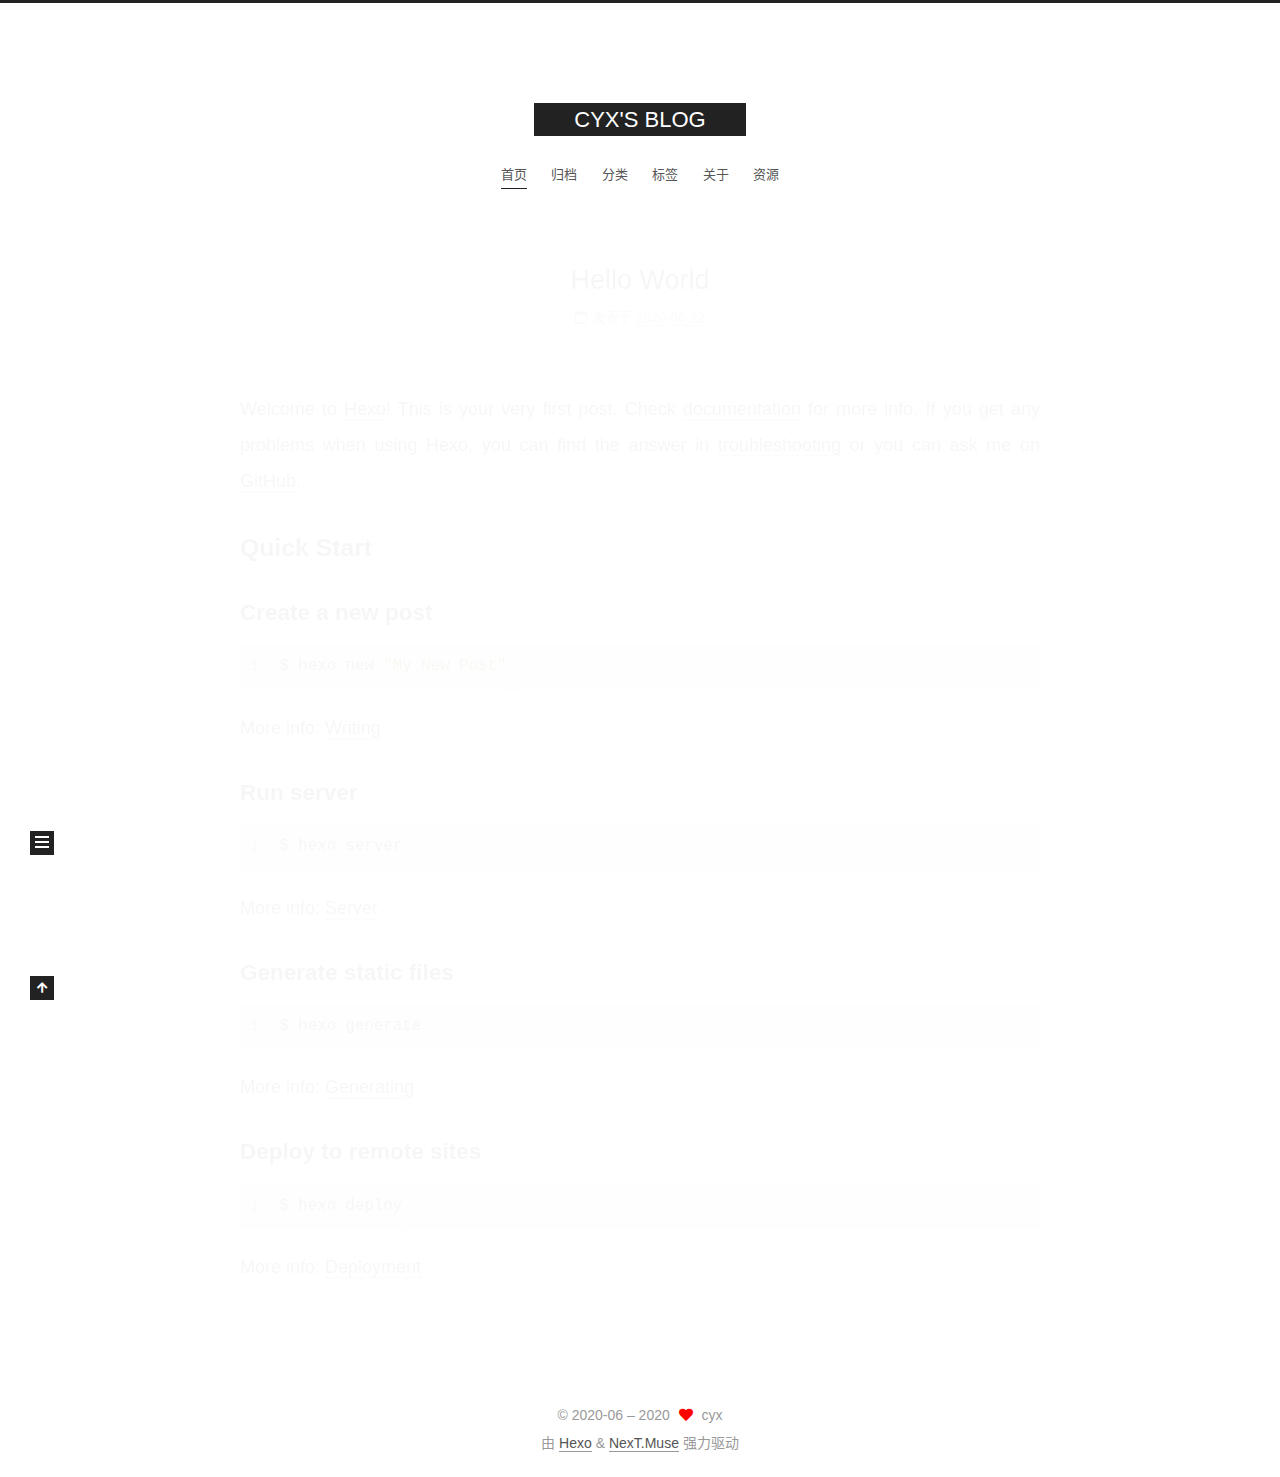
<file: index.html>
<!DOCTYPE html>
<html lang="zh-CN">
<head>
  <meta charset="UTF-8">
<meta name="viewport" content="width=device-width, initial-scale=1, maximum-scale=2">
<meta name="theme-color" content="#222">
<meta name="generator" content="Hexo 4.2.1">
  <link rel="apple-touch-icon" sizes="180x180" href="/images/apple-touch-icon-next.png">
  <link rel="icon" type="image/png" sizes="32x32" href="/images/favicon-32x32-next.png">
  <link rel="icon" type="image/png" sizes="16x16" href="/images/favicon-16x16-next.png">
  <link rel="mask-icon" href="/images/logo.svg" color="#222">

<link rel="stylesheet" href="/css/main.css">


<link rel="stylesheet" href="/lib/font-awesome/css/all.min.css">

<script id="hexo-configurations">
    var NexT = window.NexT || {};
    var CONFIG = {"hostname":"yoursite.com","root":"/","scheme":"Muse","version":"7.8.0","exturl":false,"sidebar":{"position":"left","display":"post","padding":18,"offset":12,"onmobile":false},"copycode":{"enable":false,"show_result":false,"style":null},"back2top":{"enable":true,"sidebar":false,"scrollpercent":false},"bookmark":{"enable":false,"color":"#222","save":"auto"},"fancybox":false,"mediumzoom":false,"lazyload":false,"pangu":false,"comments":{"style":"tabs","active":null,"storage":true,"lazyload":false,"nav":null},"algolia":{"hits":{"per_page":10},"labels":{"input_placeholder":"Search for Posts","hits_empty":"We didn't find any results for the search: ${query}","hits_stats":"${hits} results found in ${time} ms"}},"localsearch":{"enable":false,"trigger":"auto","top_n_per_article":1,"unescape":false,"preload":false},"motion":{"enable":true,"async":false,"transition":{"post_block":"fadeIn","post_header":"slideDownIn","post_body":"slideDownIn","coll_header":"slideLeftIn","sidebar":"slideUpIn"}}};
  </script>

  <meta name="description" content="try my best now">
<meta property="og:type" content="website">
<meta property="og:title" content="CYX&#39;S BLOG">
<meta property="og:url" content="http://yoursite.com/index.html">
<meta property="og:site_name" content="CYX&#39;S BLOG">
<meta property="og:description" content="try my best now">
<meta property="og:locale" content="zh_CN">
<meta property="article:author" content="cyx">
<meta name="twitter:card" content="summary">

<link rel="canonical" href="http://yoursite.com/">


<script id="page-configurations">
  // https://hexo.io/docs/variables.html
  CONFIG.page = {
    sidebar: "",
    isHome : true,
    isPost : false,
    lang   : 'zh-CN'
  };
</script>

  <title>CYX'S BLOG</title>
  






  <noscript>
  <style>
  .use-motion .brand,
  .use-motion .menu-item,
  .sidebar-inner,
  .use-motion .post-block,
  .use-motion .pagination,
  .use-motion .comments,
  .use-motion .post-header,
  .use-motion .post-body,
  .use-motion .collection-header { opacity: initial; }

  .use-motion .site-title,
  .use-motion .site-subtitle {
    opacity: initial;
    top: initial;
  }

  .use-motion .logo-line-before i { left: initial; }
  .use-motion .logo-line-after i { right: initial; }
  </style>
</noscript>

</head>

<body itemscope itemtype="http://schema.org/WebPage">
  <div class="container use-motion">
    <div class="headband"></div>

    <header class="header" itemscope itemtype="http://schema.org/WPHeader">
      <div class="header-inner"><div class="site-brand-container">
  <div class="site-nav-toggle">
    <div class="toggle" aria-label="切换导航栏">
      <span class="toggle-line toggle-line-first"></span>
      <span class="toggle-line toggle-line-middle"></span>
      <span class="toggle-line toggle-line-last"></span>
    </div>
  </div>

  <div class="site-meta">

    <a href="/" class="brand" rel="start">
      <span class="logo-line-before"><i></i></span>
      <h1 class="site-title">CYX'S BLOG</h1>
      <span class="logo-line-after"><i></i></span>
    </a>
  </div>

  <div class="site-nav-right">
    <div class="toggle popup-trigger">
    </div>
  </div>
</div>




<nav class="site-nav">
  <ul id="menu" class="main-menu menu">
        <li class="menu-item menu-item-home">

    <a href="/" rel="section"><i class="home fa-fw"></i>首页</a>

  </li>
        <li class="menu-item menu-item-archives">

    <a href="/archives/" rel="section"><i class="archive fa-fw"></i>归档</a>

  </li>
        <li class="menu-item menu-item-categories">

    <a href="/categories/" rel="section"><i class="th fa-fw"></i>分类</a>

  </li>
        <li class="menu-item menu-item-tags">

    <a href="/tags/" rel="section"><i class="tags fa-fw"></i>标签</a>

  </li>
        <li class="menu-item menu-item-about">

    <a href="/about/" rel="section"><i class="user fa-fw"></i>关于</a>

  </li>
        <li class="menu-item menu-item-resources">

    <a href="/resources/" rel="section"><i class="download fa-fw"></i>资源</a>

  </li>
  </ul>
</nav>




</div>
    </header>

    
  <div class="back-to-top">
    <i class="fa fa-arrow-up"></i>
    <span>0%</span>
  </div>


    <main class="main">
      <div class="main-inner">
        <div class="content-wrap">
          

          <div class="content index posts-expand">
            
      
  
  
  <article itemscope itemtype="http://schema.org/Article" class="post-block" lang="zh-CN">
    <link itemprop="mainEntityOfPage" href="http://yoursite.com/2020/06/22/hello-world/">

    <span hidden itemprop="author" itemscope itemtype="http://schema.org/Person">
      <meta itemprop="image" content="/images/avatar.gif">
      <meta itemprop="name" content="cyx">
      <meta itemprop="description" content="try my best now">
    </span>

    <span hidden itemprop="publisher" itemscope itemtype="http://schema.org/Organization">
      <meta itemprop="name" content="CYX'S BLOG">
    </span>
      <header class="post-header">
        <h2 class="post-title" itemprop="name headline">
          
            <a href="/2020/06/22/hello-world/" class="post-title-link" itemprop="url">Hello World</a>
        </h2>

        <div class="post-meta">
            <span class="post-meta-item">
              <span class="post-meta-item-icon">
                <i class="far fa-calendar"></i>
              </span>
              <span class="post-meta-item-text">发表于</span>

              <time title="创建时间：2020-06-22 09:36:58" itemprop="dateCreated datePublished" datetime="2020-06-22T09:36:58+08:00">2020-06-22</time>
            </span>

          

        </div>
      </header>

    
    
    
    <div class="post-body" itemprop="articleBody">

      
          <p>Welcome to <a href="https://hexo.io/" target="_blank" rel="noopener">Hexo</a>! This is your very first post. Check <a href="https://hexo.io/docs/" target="_blank" rel="noopener">documentation</a> for more info. If you get any problems when using Hexo, you can find the answer in <a href="https://hexo.io/docs/troubleshooting.html" target="_blank" rel="noopener">troubleshooting</a> or you can ask me on <a href="https://github.com/hexojs/hexo/issues" target="_blank" rel="noopener">GitHub</a>.</p>
<h2 id="Quick-Start"><a href="#Quick-Start" class="headerlink" title="Quick Start"></a>Quick Start</h2><h3 id="Create-a-new-post"><a href="#Create-a-new-post" class="headerlink" title="Create a new post"></a>Create a new post</h3><figure class="highlight bash"><table><tr><td class="gutter"><pre><span class="line">1</span><br></pre></td><td class="code"><pre><span class="line">$ hexo new <span class="string">"My New Post"</span></span><br></pre></td></tr></table></figure>

<p>More info: <a href="https://hexo.io/docs/writing.html" target="_blank" rel="noopener">Writing</a></p>
<h3 id="Run-server"><a href="#Run-server" class="headerlink" title="Run server"></a>Run server</h3><figure class="highlight bash"><table><tr><td class="gutter"><pre><span class="line">1</span><br></pre></td><td class="code"><pre><span class="line">$ hexo server</span><br></pre></td></tr></table></figure>

<p>More info: <a href="https://hexo.io/docs/server.html" target="_blank" rel="noopener">Server</a></p>
<h3 id="Generate-static-files"><a href="#Generate-static-files" class="headerlink" title="Generate static files"></a>Generate static files</h3><figure class="highlight bash"><table><tr><td class="gutter"><pre><span class="line">1</span><br></pre></td><td class="code"><pre><span class="line">$ hexo generate</span><br></pre></td></tr></table></figure>

<p>More info: <a href="https://hexo.io/docs/generating.html" target="_blank" rel="noopener">Generating</a></p>
<h3 id="Deploy-to-remote-sites"><a href="#Deploy-to-remote-sites" class="headerlink" title="Deploy to remote sites"></a>Deploy to remote sites</h3><figure class="highlight bash"><table><tr><td class="gutter"><pre><span class="line">1</span><br></pre></td><td class="code"><pre><span class="line">$ hexo deploy</span><br></pre></td></tr></table></figure>

<p>More info: <a href="https://hexo.io/docs/one-command-deployment.html" target="_blank" rel="noopener">Deployment</a></p>

      
    </div>

    
    
    
      <footer class="post-footer">
        <div class="post-eof"></div>
      </footer>
  </article>
  
  
  


  



          </div>
          

<script>
  window.addEventListener('tabs:register', () => {
    let { activeClass } = CONFIG.comments;
    if (CONFIG.comments.storage) {
      activeClass = localStorage.getItem('comments_active') || activeClass;
    }
    if (activeClass) {
      let activeTab = document.querySelector(`a[href="#comment-${activeClass}"]`);
      if (activeTab) {
        activeTab.click();
      }
    }
  });
  if (CONFIG.comments.storage) {
    window.addEventListener('tabs:click', event => {
      if (!event.target.matches('.tabs-comment .tab-content .tab-pane')) return;
      let commentClass = event.target.classList[1];
      localStorage.setItem('comments_active', commentClass);
    });
  }
</script>

        </div>
          
  
  <div class="toggle sidebar-toggle">
    <span class="toggle-line toggle-line-first"></span>
    <span class="toggle-line toggle-line-middle"></span>
    <span class="toggle-line toggle-line-last"></span>
  </div>

  <aside class="sidebar">
    <div class="sidebar-inner">

      <ul class="sidebar-nav motion-element">
        <li class="sidebar-nav-toc">
          文章目录
        </li>
        <li class="sidebar-nav-overview">
          站点概览
        </li>
      </ul>

      <!--noindex-->
      <div class="post-toc-wrap sidebar-panel">
      </div>
      <!--/noindex-->

      <div class="site-overview-wrap sidebar-panel">
        <div class="site-author motion-element" itemprop="author" itemscope itemtype="http://schema.org/Person">
  <p class="site-author-name" itemprop="name">cyx</p>
  <div class="site-description" itemprop="description">try my best now</div>
</div>
<div class="site-state-wrap motion-element">
  <nav class="site-state">
      <div class="site-state-item site-state-posts">
          <a href="/archives/">
        
          <span class="site-state-item-count">1</span>
          <span class="site-state-item-name">日志</span>
        </a>
      </div>
  </nav>
</div>



      </div>

    </div>
  </aside>
  <div id="sidebar-dimmer"></div>


      </div>
    </main>

    <footer class="footer">
      <div class="footer-inner">
        

        

<div class="copyright">
  
  &copy; 2020-06 – 
  <span itemprop="copyrightYear">2020</span>
  <span class="with-love">
    <i class="fa fa-heart"></i>
  </span>
  <span class="author" itemprop="copyrightHolder">cyx</span>
</div>
  <div class="powered-by">由 <a href="https://hexo.io/" class="theme-link" rel="noopener" target="_blank">Hexo</a> & <a href="https://muse.theme-next.org/" class="theme-link" rel="noopener" target="_blank">NexT.Muse</a> 强力驱动
  </div>

        








      </div>
    </footer>
  </div>

  
  <script src="/lib/anime.min.js"></script>
  <script src="/lib/velocity/velocity.min.js"></script>
  <script src="/lib/velocity/velocity.ui.min.js"></script>

<script src="/js/utils.js"></script>

<script src="/js/motion.js"></script>


<script src="/js/schemes/muse.js"></script>


<script src="/js/next-boot.js"></script>




  















  

  

</body>
</html>
</file>
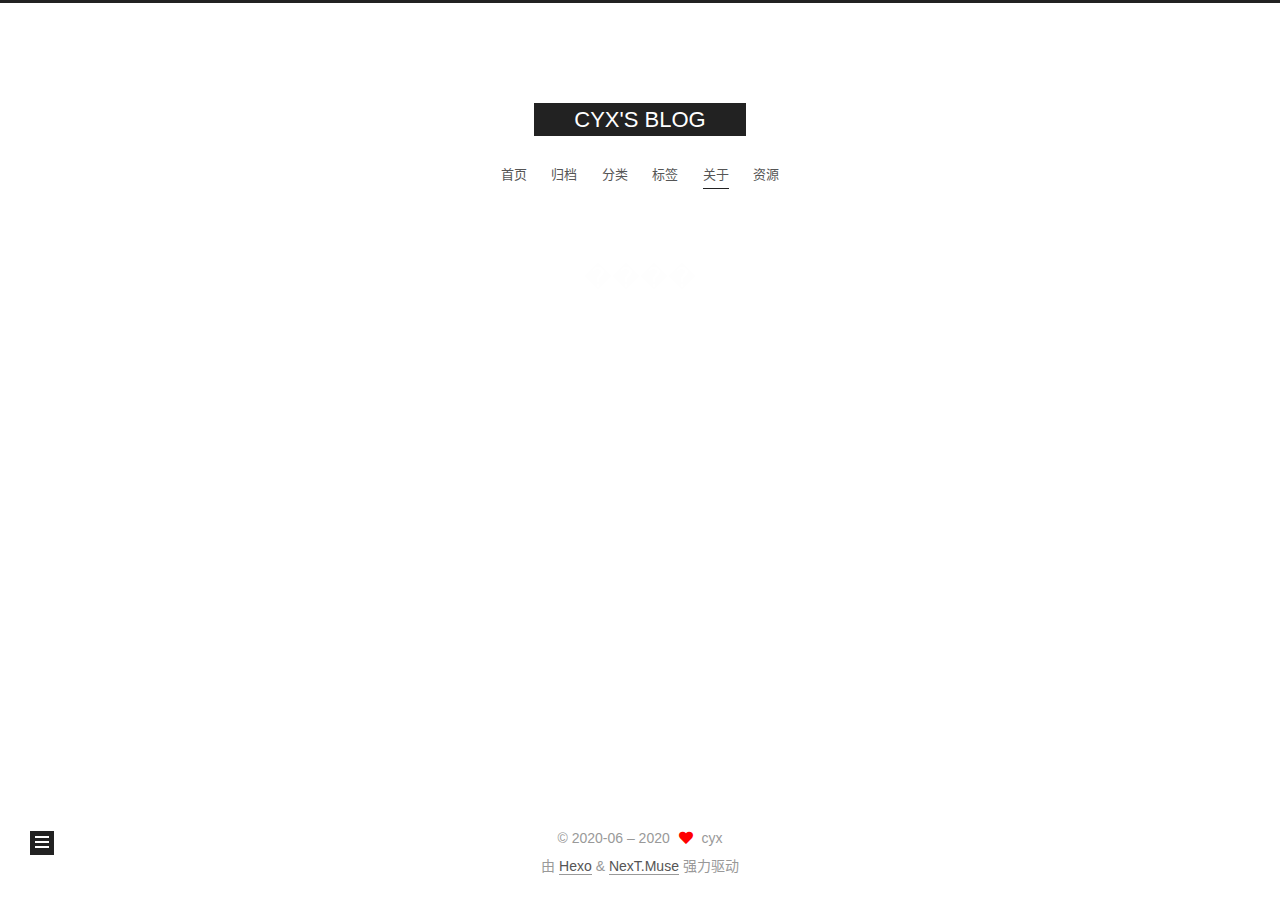
<file: about/index.html>
<!DOCTYPE html>
<html lang="zh-CN">
<head>
  <meta charset="UTF-8">
<meta name="viewport" content="width=device-width, initial-scale=1, maximum-scale=2">
<meta name="theme-color" content="#222">
<meta name="generator" content="Hexo 4.2.1">
  <link rel="apple-touch-icon" sizes="180x180" href="/images/apple-touch-icon-next.png">
  <link rel="icon" type="image/png" sizes="32x32" href="/images/favicon-32x32-next.png">
  <link rel="icon" type="image/png" sizes="16x16" href="/images/favicon-16x16-next.png">
  <link rel="mask-icon" href="/images/logo.svg" color="#222">

<link rel="stylesheet" href="/css/main.css">


<link rel="stylesheet" href="/lib/font-awesome/css/all.min.css">

<script id="hexo-configurations">
    var NexT = window.NexT || {};
    var CONFIG = {"hostname":"yoursite.com","root":"/","scheme":"Muse","version":"7.8.0","exturl":false,"sidebar":{"position":"left","display":"post","padding":18,"offset":12,"onmobile":false},"copycode":{"enable":false,"show_result":false,"style":null},"back2top":{"enable":true,"sidebar":false,"scrollpercent":false},"bookmark":{"enable":false,"color":"#222","save":"auto"},"fancybox":false,"mediumzoom":false,"lazyload":false,"pangu":false,"comments":{"style":"tabs","active":null,"storage":true,"lazyload":false,"nav":null},"algolia":{"hits":{"per_page":10},"labels":{"input_placeholder":"Search for Posts","hits_empty":"We didn't find any results for the search: ${query}","hits_stats":"${hits} results found in ${time} ms"}},"localsearch":{"enable":false,"trigger":"auto","top_n_per_article":1,"unescape":false,"preload":false},"motion":{"enable":true,"async":false,"transition":{"post_block":"fadeIn","post_header":"slideDownIn","post_body":"slideDownIn","coll_header":"slideLeftIn","sidebar":"slideUpIn"}}};
  </script>

  <meta name="description" content="try my best now">
<meta property="og:type" content="website">
<meta property="og:title" content="����">
<meta property="og:url" content="http://yoursite.com/about/index.html">
<meta property="og:site_name" content="CYX&#39;S BLOG">
<meta property="og:description" content="try my best now">
<meta property="og:locale" content="zh_CN">
<meta property="article:published_time" content="2020-06-22T04:03:53.000Z">
<meta property="article:modified_time" content="2020-06-22T04:05:42.090Z">
<meta property="article:author" content="cyx">
<meta name="twitter:card" content="summary">

<link rel="canonical" href="http://yoursite.com/about/">


<script id="page-configurations">
  // https://hexo.io/docs/variables.html
  CONFIG.page = {
    sidebar: "",
    isHome : false,
    isPost : false,
    lang   : 'zh-CN'
  };
</script>

  <title>���� | CYX'S BLOG
</title>
  






  <noscript>
  <style>
  .use-motion .brand,
  .use-motion .menu-item,
  .sidebar-inner,
  .use-motion .post-block,
  .use-motion .pagination,
  .use-motion .comments,
  .use-motion .post-header,
  .use-motion .post-body,
  .use-motion .collection-header { opacity: initial; }

  .use-motion .site-title,
  .use-motion .site-subtitle {
    opacity: initial;
    top: initial;
  }

  .use-motion .logo-line-before i { left: initial; }
  .use-motion .logo-line-after i { right: initial; }
  </style>
</noscript>

</head>

<body itemscope itemtype="http://schema.org/WebPage">
  <div class="container use-motion">
    <div class="headband"></div>

    <header class="header" itemscope itemtype="http://schema.org/WPHeader">
      <div class="header-inner"><div class="site-brand-container">
  <div class="site-nav-toggle">
    <div class="toggle" aria-label="切换导航栏">
      <span class="toggle-line toggle-line-first"></span>
      <span class="toggle-line toggle-line-middle"></span>
      <span class="toggle-line toggle-line-last"></span>
    </div>
  </div>

  <div class="site-meta">

    <a href="/" class="brand" rel="start">
      <span class="logo-line-before"><i></i></span>
      <h1 class="site-title">CYX'S BLOG</h1>
      <span class="logo-line-after"><i></i></span>
    </a>
  </div>

  <div class="site-nav-right">
    <div class="toggle popup-trigger">
    </div>
  </div>
</div>




<nav class="site-nav">
  <ul id="menu" class="main-menu menu">
        <li class="menu-item menu-item-home">

    <a href="/" rel="section"><i class="home fa-fw"></i>首页</a>

  </li>
        <li class="menu-item menu-item-archives">

    <a href="/archives/" rel="section"><i class="archive fa-fw"></i>归档</a>

  </li>
        <li class="menu-item menu-item-categories">

    <a href="/categories/" rel="section"><i class="th fa-fw"></i>分类</a>

  </li>
        <li class="menu-item menu-item-tags">

    <a href="/tags/" rel="section"><i class="tags fa-fw"></i>标签</a>

  </li>
        <li class="menu-item menu-item-about">

    <a href="/about/" rel="section"><i class="user fa-fw"></i>关于</a>

  </li>
        <li class="menu-item menu-item-resources">

    <a href="/resources/" rel="section"><i class="download fa-fw"></i>资源</a>

  </li>
  </ul>
</nav>




</div>
    </header>

    
  <div class="back-to-top">
    <i class="fa fa-arrow-up"></i>
    <span>0%</span>
  </div>


    <main class="main">
      <div class="main-inner">
        <div class="content-wrap">
          
  
  

          <div class="content page posts-expand">
            

    
    
    
    <div class="post-block" lang="zh-CN">
      <header class="post-header">

<h1 class="post-title" itemprop="name headline">����
</h1>

<div class="post-meta">
  

</div>

</header>

      
      
      
      <div class="post-body">
          
      </div>
      
      
      
    </div>
    

    
    
    


          </div>
          

<script>
  window.addEventListener('tabs:register', () => {
    let { activeClass } = CONFIG.comments;
    if (CONFIG.comments.storage) {
      activeClass = localStorage.getItem('comments_active') || activeClass;
    }
    if (activeClass) {
      let activeTab = document.querySelector(`a[href="#comment-${activeClass}"]`);
      if (activeTab) {
        activeTab.click();
      }
    }
  });
  if (CONFIG.comments.storage) {
    window.addEventListener('tabs:click', event => {
      if (!event.target.matches('.tabs-comment .tab-content .tab-pane')) return;
      let commentClass = event.target.classList[1];
      localStorage.setItem('comments_active', commentClass);
    });
  }
</script>

        </div>
          
  
  <div class="toggle sidebar-toggle">
    <span class="toggle-line toggle-line-first"></span>
    <span class="toggle-line toggle-line-middle"></span>
    <span class="toggle-line toggle-line-last"></span>
  </div>

  <aside class="sidebar">
    <div class="sidebar-inner">

      <ul class="sidebar-nav motion-element">
        <li class="sidebar-nav-toc">
          文章目录
        </li>
        <li class="sidebar-nav-overview">
          站点概览
        </li>
      </ul>

      <!--noindex-->
      <div class="post-toc-wrap sidebar-panel">
      </div>
      <!--/noindex-->

      <div class="site-overview-wrap sidebar-panel">
        <div class="site-author motion-element" itemprop="author" itemscope itemtype="http://schema.org/Person">
  <p class="site-author-name" itemprop="name">cyx</p>
  <div class="site-description" itemprop="description">try my best now</div>
</div>
<div class="site-state-wrap motion-element">
  <nav class="site-state">
      <div class="site-state-item site-state-posts">
          <a href="/archives/">
        
          <span class="site-state-item-count">1</span>
          <span class="site-state-item-name">日志</span>
        </a>
      </div>
  </nav>
</div>



      </div>

    </div>
  </aside>
  <div id="sidebar-dimmer"></div>


      </div>
    </main>

    <footer class="footer">
      <div class="footer-inner">
        

        

<div class="copyright">
  
  &copy; 2020-06 – 
  <span itemprop="copyrightYear">2020</span>
  <span class="with-love">
    <i class="fa fa-heart"></i>
  </span>
  <span class="author" itemprop="copyrightHolder">cyx</span>
</div>
  <div class="powered-by">由 <a href="https://hexo.io/" class="theme-link" rel="noopener" target="_blank">Hexo</a> & <a href="https://muse.theme-next.org/" class="theme-link" rel="noopener" target="_blank">NexT.Muse</a> 强力驱动
  </div>

        








      </div>
    </footer>
  </div>

  
  <script src="/lib/anime.min.js"></script>
  <script src="/lib/velocity/velocity.min.js"></script>
  <script src="/lib/velocity/velocity.ui.min.js"></script>

<script src="/js/utils.js"></script>

<script src="/js/motion.js"></script>


<script src="/js/schemes/muse.js"></script>


<script src="/js/next-boot.js"></script>




  















  

  

</body>
</html>
</file>
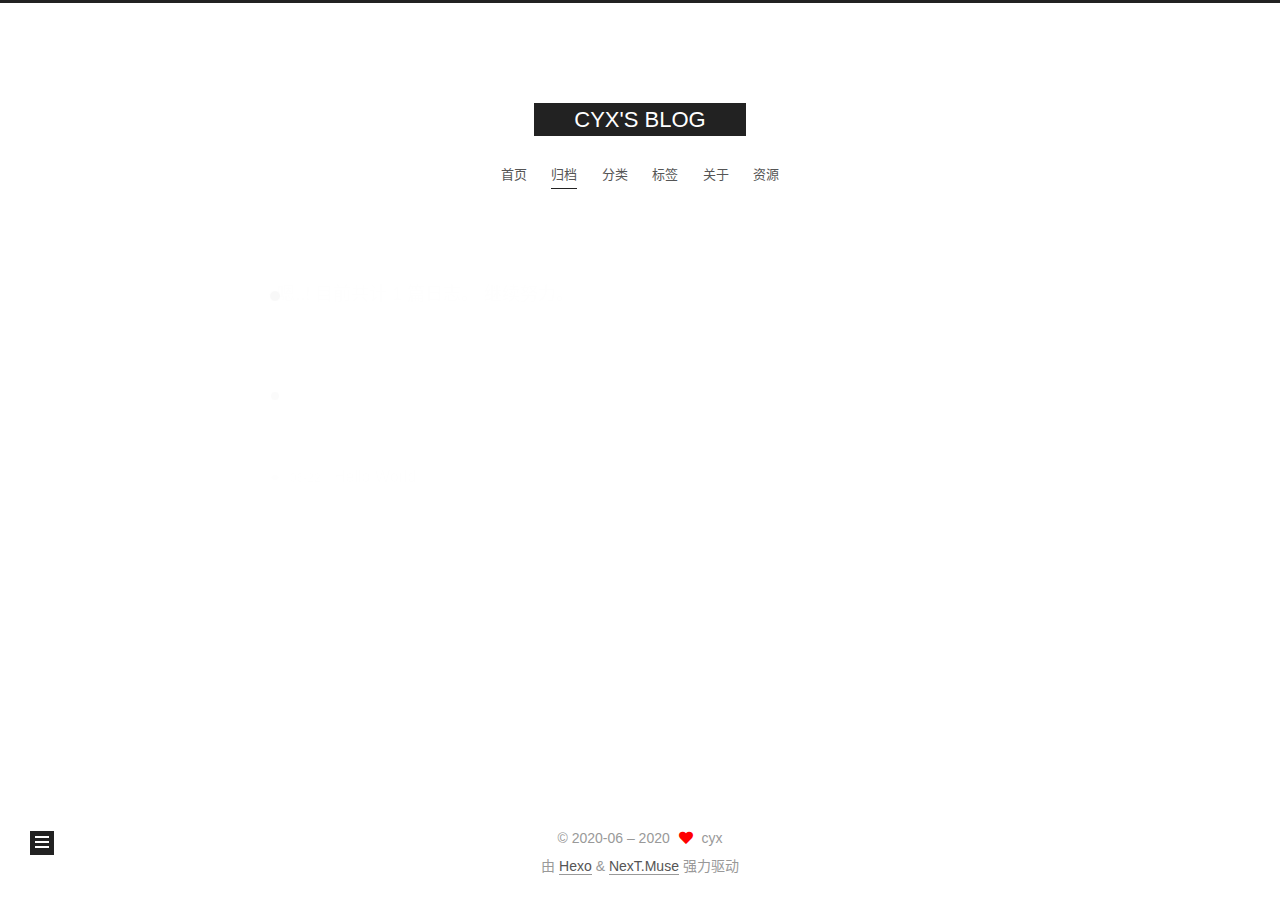
<file: archives/index.html>
<!DOCTYPE html>
<html lang="zh-CN">
<head>
  <meta charset="UTF-8">
<meta name="viewport" content="width=device-width, initial-scale=1, maximum-scale=2">
<meta name="theme-color" content="#222">
<meta name="generator" content="Hexo 4.2.1">
  <link rel="apple-touch-icon" sizes="180x180" href="/images/apple-touch-icon-next.png">
  <link rel="icon" type="image/png" sizes="32x32" href="/images/favicon-32x32-next.png">
  <link rel="icon" type="image/png" sizes="16x16" href="/images/favicon-16x16-next.png">
  <link rel="mask-icon" href="/images/logo.svg" color="#222">

<link rel="stylesheet" href="/css/main.css">


<link rel="stylesheet" href="/lib/font-awesome/css/all.min.css">

<script id="hexo-configurations">
    var NexT = window.NexT || {};
    var CONFIG = {"hostname":"yoursite.com","root":"/","scheme":"Muse","version":"7.8.0","exturl":false,"sidebar":{"position":"left","display":"post","padding":18,"offset":12,"onmobile":false},"copycode":{"enable":false,"show_result":false,"style":null},"back2top":{"enable":true,"sidebar":false,"scrollpercent":false},"bookmark":{"enable":false,"color":"#222","save":"auto"},"fancybox":false,"mediumzoom":false,"lazyload":false,"pangu":false,"comments":{"style":"tabs","active":null,"storage":true,"lazyload":false,"nav":null},"algolia":{"hits":{"per_page":10},"labels":{"input_placeholder":"Search for Posts","hits_empty":"We didn't find any results for the search: ${query}","hits_stats":"${hits} results found in ${time} ms"}},"localsearch":{"enable":false,"trigger":"auto","top_n_per_article":1,"unescape":false,"preload":false},"motion":{"enable":true,"async":false,"transition":{"post_block":"fadeIn","post_header":"slideDownIn","post_body":"slideDownIn","coll_header":"slideLeftIn","sidebar":"slideUpIn"}}};
  </script>

  <meta name="description" content="try my best now">
<meta property="og:type" content="website">
<meta property="og:title" content="CYX&#39;S BLOG">
<meta property="og:url" content="http://yoursite.com/archives/index.html">
<meta property="og:site_name" content="CYX&#39;S BLOG">
<meta property="og:description" content="try my best now">
<meta property="og:locale" content="zh_CN">
<meta property="article:author" content="cyx">
<meta name="twitter:card" content="summary">

<link rel="canonical" href="http://yoursite.com/archives/">


<script id="page-configurations">
  // https://hexo.io/docs/variables.html
  CONFIG.page = {
    sidebar: "",
    isHome : false,
    isPost : false,
    lang   : 'zh-CN'
  };
</script>

  <title>归档 | CYX'S BLOG</title>
  






  <noscript>
  <style>
  .use-motion .brand,
  .use-motion .menu-item,
  .sidebar-inner,
  .use-motion .post-block,
  .use-motion .pagination,
  .use-motion .comments,
  .use-motion .post-header,
  .use-motion .post-body,
  .use-motion .collection-header { opacity: initial; }

  .use-motion .site-title,
  .use-motion .site-subtitle {
    opacity: initial;
    top: initial;
  }

  .use-motion .logo-line-before i { left: initial; }
  .use-motion .logo-line-after i { right: initial; }
  </style>
</noscript>

</head>

<body itemscope itemtype="http://schema.org/WebPage">
  <div class="container use-motion">
    <div class="headband"></div>

    <header class="header" itemscope itemtype="http://schema.org/WPHeader">
      <div class="header-inner"><div class="site-brand-container">
  <div class="site-nav-toggle">
    <div class="toggle" aria-label="切换导航栏">
      <span class="toggle-line toggle-line-first"></span>
      <span class="toggle-line toggle-line-middle"></span>
      <span class="toggle-line toggle-line-last"></span>
    </div>
  </div>

  <div class="site-meta">

    <a href="/" class="brand" rel="start">
      <span class="logo-line-before"><i></i></span>
      <h1 class="site-title">CYX'S BLOG</h1>
      <span class="logo-line-after"><i></i></span>
    </a>
  </div>

  <div class="site-nav-right">
    <div class="toggle popup-trigger">
    </div>
  </div>
</div>




<nav class="site-nav">
  <ul id="menu" class="main-menu menu">
        <li class="menu-item menu-item-home">

    <a href="/" rel="section"><i class="home fa-fw"></i>首页</a>

  </li>
        <li class="menu-item menu-item-archives">

    <a href="/archives/" rel="section"><i class="archive fa-fw"></i>归档</a>

  </li>
        <li class="menu-item menu-item-categories">

    <a href="/categories/" rel="section"><i class="th fa-fw"></i>分类</a>

  </li>
        <li class="menu-item menu-item-tags">

    <a href="/tags/" rel="section"><i class="tags fa-fw"></i>标签</a>

  </li>
        <li class="menu-item menu-item-about">

    <a href="/about/" rel="section"><i class="user fa-fw"></i>关于</a>

  </li>
        <li class="menu-item menu-item-resources">

    <a href="/resources/" rel="section"><i class="download fa-fw"></i>资源</a>

  </li>
  </ul>
</nav>




</div>
    </header>

    
  <div class="back-to-top">
    <i class="fa fa-arrow-up"></i>
    <span>0%</span>
  </div>


    <main class="main">
      <div class="main-inner">
        <div class="content-wrap">
          

          <div class="content archive">
            

  
  
  
  <div class="post-block">
    <div class="posts-collapse">
      <div class="collection-title">
        <span class="collection-header">嗯..! 目前共计 1 篇日志。 继续努力。</span>
      </div>

      
    <div class="collection-year">
      <span class="collection-header">2020</span>
    </div>

  <article itemscope itemtype="http://schema.org/Article">
    <header class="post-header">

      <div class="post-meta">
        <time itemprop="dateCreated"
              datetime="2020-06-22T09:36:58+08:00"
              content="2020-06-22">
          06-22
        </time>
      </div>

      <div class="post-title">
          <a class="post-title-link" href="/2020/06/22/hello-world/" itemprop="url">
            <span itemprop="name">Hello World</span>
          </a>
      </div>

    </header>
  </article>


    </div>
  </div>
  
  
  

  



          </div>
          

<script>
  window.addEventListener('tabs:register', () => {
    let { activeClass } = CONFIG.comments;
    if (CONFIG.comments.storage) {
      activeClass = localStorage.getItem('comments_active') || activeClass;
    }
    if (activeClass) {
      let activeTab = document.querySelector(`a[href="#comment-${activeClass}"]`);
      if (activeTab) {
        activeTab.click();
      }
    }
  });
  if (CONFIG.comments.storage) {
    window.addEventListener('tabs:click', event => {
      if (!event.target.matches('.tabs-comment .tab-content .tab-pane')) return;
      let commentClass = event.target.classList[1];
      localStorage.setItem('comments_active', commentClass);
    });
  }
</script>

        </div>
          
  
  <div class="toggle sidebar-toggle">
    <span class="toggle-line toggle-line-first"></span>
    <span class="toggle-line toggle-line-middle"></span>
    <span class="toggle-line toggle-line-last"></span>
  </div>

  <aside class="sidebar">
    <div class="sidebar-inner">

      <ul class="sidebar-nav motion-element">
        <li class="sidebar-nav-toc">
          文章目录
        </li>
        <li class="sidebar-nav-overview">
          站点概览
        </li>
      </ul>

      <!--noindex-->
      <div class="post-toc-wrap sidebar-panel">
      </div>
      <!--/noindex-->

      <div class="site-overview-wrap sidebar-panel">
        <div class="site-author motion-element" itemprop="author" itemscope itemtype="http://schema.org/Person">
  <p class="site-author-name" itemprop="name">cyx</p>
  <div class="site-description" itemprop="description">try my best now</div>
</div>
<div class="site-state-wrap motion-element">
  <nav class="site-state">
      <div class="site-state-item site-state-posts">
          <a href="/archives/">
        
          <span class="site-state-item-count">1</span>
          <span class="site-state-item-name">日志</span>
        </a>
      </div>
  </nav>
</div>



      </div>

    </div>
  </aside>
  <div id="sidebar-dimmer"></div>


      </div>
    </main>

    <footer class="footer">
      <div class="footer-inner">
        

        

<div class="copyright">
  
  &copy; 2020-06 – 
  <span itemprop="copyrightYear">2020</span>
  <span class="with-love">
    <i class="fa fa-heart"></i>
  </span>
  <span class="author" itemprop="copyrightHolder">cyx</span>
</div>
  <div class="powered-by">由 <a href="https://hexo.io/" class="theme-link" rel="noopener" target="_blank">Hexo</a> & <a href="https://muse.theme-next.org/" class="theme-link" rel="noopener" target="_blank">NexT.Muse</a> 强力驱动
  </div>

        








      </div>
    </footer>
  </div>

  
  <script src="/lib/anime.min.js"></script>
  <script src="/lib/velocity/velocity.min.js"></script>
  <script src="/lib/velocity/velocity.ui.min.js"></script>

<script src="/js/utils.js"></script>

<script src="/js/motion.js"></script>


<script src="/js/schemes/muse.js"></script>


<script src="/js/next-boot.js"></script>




  















  

  

</body>
</html>
</file>
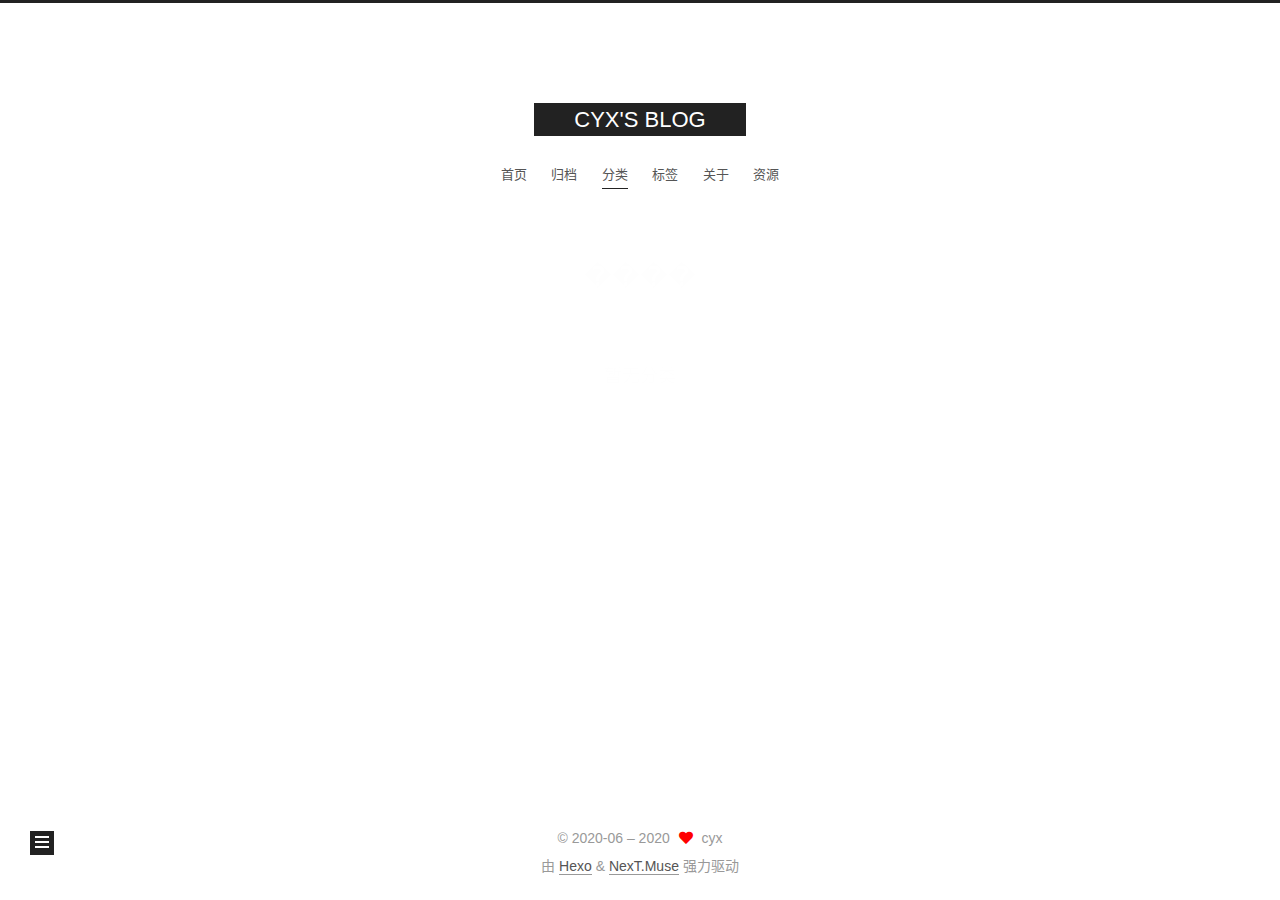
<file: categories/index.html>
<!DOCTYPE html>
<html lang="zh-CN">
<head>
  <meta charset="UTF-8">
<meta name="viewport" content="width=device-width, initial-scale=1, maximum-scale=2">
<meta name="theme-color" content="#222">
<meta name="generator" content="Hexo 4.2.1">
  <link rel="apple-touch-icon" sizes="180x180" href="/images/apple-touch-icon-next.png">
  <link rel="icon" type="image/png" sizes="32x32" href="/images/favicon-32x32-next.png">
  <link rel="icon" type="image/png" sizes="16x16" href="/images/favicon-16x16-next.png">
  <link rel="mask-icon" href="/images/logo.svg" color="#222">

<link rel="stylesheet" href="/css/main.css">


<link rel="stylesheet" href="/lib/font-awesome/css/all.min.css">

<script id="hexo-configurations">
    var NexT = window.NexT || {};
    var CONFIG = {"hostname":"yoursite.com","root":"/","scheme":"Muse","version":"7.8.0","exturl":false,"sidebar":{"position":"left","display":"post","padding":18,"offset":12,"onmobile":false},"copycode":{"enable":false,"show_result":false,"style":null},"back2top":{"enable":true,"sidebar":false,"scrollpercent":false},"bookmark":{"enable":false,"color":"#222","save":"auto"},"fancybox":false,"mediumzoom":false,"lazyload":false,"pangu":false,"comments":{"style":"tabs","active":null,"storage":true,"lazyload":false,"nav":null},"algolia":{"hits":{"per_page":10},"labels":{"input_placeholder":"Search for Posts","hits_empty":"We didn't find any results for the search: ${query}","hits_stats":"${hits} results found in ${time} ms"}},"localsearch":{"enable":false,"trigger":"auto","top_n_per_article":1,"unescape":false,"preload":false},"motion":{"enable":true,"async":false,"transition":{"post_block":"fadeIn","post_header":"slideDownIn","post_body":"slideDownIn","coll_header":"slideLeftIn","sidebar":"slideUpIn"}}};
  </script>

  <meta name="description" content="try my best now">
<meta property="og:type" content="website">
<meta property="og:title" content="����">
<meta property="og:url" content="http://yoursite.com/categories/index.html">
<meta property="og:site_name" content="CYX&#39;S BLOG">
<meta property="og:description" content="try my best now">
<meta property="og:locale" content="zh_CN">
<meta property="article:published_time" content="2020-06-22T04:03:36.000Z">
<meta property="article:modified_time" content="2020-06-22T04:04:48.172Z">
<meta property="article:author" content="cyx">
<meta name="twitter:card" content="summary">

<link rel="canonical" href="http://yoursite.com/categories/">


<script id="page-configurations">
  // https://hexo.io/docs/variables.html
  CONFIG.page = {
    sidebar: "",
    isHome : false,
    isPost : false,
    lang   : 'zh-CN'
  };
</script>

  <title>���� | CYX'S BLOG
</title>
  






  <noscript>
  <style>
  .use-motion .brand,
  .use-motion .menu-item,
  .sidebar-inner,
  .use-motion .post-block,
  .use-motion .pagination,
  .use-motion .comments,
  .use-motion .post-header,
  .use-motion .post-body,
  .use-motion .collection-header { opacity: initial; }

  .use-motion .site-title,
  .use-motion .site-subtitle {
    opacity: initial;
    top: initial;
  }

  .use-motion .logo-line-before i { left: initial; }
  .use-motion .logo-line-after i { right: initial; }
  </style>
</noscript>

</head>

<body itemscope itemtype="http://schema.org/WebPage">
  <div class="container use-motion">
    <div class="headband"></div>

    <header class="header" itemscope itemtype="http://schema.org/WPHeader">
      <div class="header-inner"><div class="site-brand-container">
  <div class="site-nav-toggle">
    <div class="toggle" aria-label="切换导航栏">
      <span class="toggle-line toggle-line-first"></span>
      <span class="toggle-line toggle-line-middle"></span>
      <span class="toggle-line toggle-line-last"></span>
    </div>
  </div>

  <div class="site-meta">

    <a href="/" class="brand" rel="start">
      <span class="logo-line-before"><i></i></span>
      <h1 class="site-title">CYX'S BLOG</h1>
      <span class="logo-line-after"><i></i></span>
    </a>
  </div>

  <div class="site-nav-right">
    <div class="toggle popup-trigger">
    </div>
  </div>
</div>




<nav class="site-nav">
  <ul id="menu" class="main-menu menu">
        <li class="menu-item menu-item-home">

    <a href="/" rel="section"><i class="home fa-fw"></i>首页</a>

  </li>
        <li class="menu-item menu-item-archives">

    <a href="/archives/" rel="section"><i class="archive fa-fw"></i>归档</a>

  </li>
        <li class="menu-item menu-item-categories">

    <a href="/categories/" rel="section"><i class="th fa-fw"></i>分类</a>

  </li>
        <li class="menu-item menu-item-tags">

    <a href="/tags/" rel="section"><i class="tags fa-fw"></i>标签</a>

  </li>
        <li class="menu-item menu-item-about">

    <a href="/about/" rel="section"><i class="user fa-fw"></i>关于</a>

  </li>
        <li class="menu-item menu-item-resources">

    <a href="/resources/" rel="section"><i class="download fa-fw"></i>资源</a>

  </li>
  </ul>
</nav>




</div>
    </header>

    
  <div class="back-to-top">
    <i class="fa fa-arrow-up"></i>
    <span>0%</span>
  </div>


    <main class="main">
      <div class="main-inner">
        <div class="content-wrap">
          
  
  

          <div class="content page posts-expand">
            

    
    
    
    <div class="post-block" lang="zh-CN">
      <header class="post-header">

<h1 class="post-title" itemprop="name headline">����
</h1>

<div class="post-meta">
  

</div>

</header>

      
      
      
      <div class="post-body">
          <div class="category-all-page">
            <div class="category-all-title">
              暂无分类
            </div>
            <div class="category-all">
              
            </div>
          </div>
        
      </div>
      
      
      
    </div>
    

    
    
    


          </div>
          

<script>
  window.addEventListener('tabs:register', () => {
    let { activeClass } = CONFIG.comments;
    if (CONFIG.comments.storage) {
      activeClass = localStorage.getItem('comments_active') || activeClass;
    }
    if (activeClass) {
      let activeTab = document.querySelector(`a[href="#comment-${activeClass}"]`);
      if (activeTab) {
        activeTab.click();
      }
    }
  });
  if (CONFIG.comments.storage) {
    window.addEventListener('tabs:click', event => {
      if (!event.target.matches('.tabs-comment .tab-content .tab-pane')) return;
      let commentClass = event.target.classList[1];
      localStorage.setItem('comments_active', commentClass);
    });
  }
</script>

        </div>
          
  
  <div class="toggle sidebar-toggle">
    <span class="toggle-line toggle-line-first"></span>
    <span class="toggle-line toggle-line-middle"></span>
    <span class="toggle-line toggle-line-last"></span>
  </div>

  <aside class="sidebar">
    <div class="sidebar-inner">

      <ul class="sidebar-nav motion-element">
        <li class="sidebar-nav-toc">
          文章目录
        </li>
        <li class="sidebar-nav-overview">
          站点概览
        </li>
      </ul>

      <!--noindex-->
      <div class="post-toc-wrap sidebar-panel">
      </div>
      <!--/noindex-->

      <div class="site-overview-wrap sidebar-panel">
        <div class="site-author motion-element" itemprop="author" itemscope itemtype="http://schema.org/Person">
  <p class="site-author-name" itemprop="name">cyx</p>
  <div class="site-description" itemprop="description">try my best now</div>
</div>
<div class="site-state-wrap motion-element">
  <nav class="site-state">
      <div class="site-state-item site-state-posts">
          <a href="/archives/">
        
          <span class="site-state-item-count">1</span>
          <span class="site-state-item-name">日志</span>
        </a>
      </div>
  </nav>
</div>



      </div>

    </div>
  </aside>
  <div id="sidebar-dimmer"></div>


      </div>
    </main>

    <footer class="footer">
      <div class="footer-inner">
        

        

<div class="copyright">
  
  &copy; 2020-06 – 
  <span itemprop="copyrightYear">2020</span>
  <span class="with-love">
    <i class="fa fa-heart"></i>
  </span>
  <span class="author" itemprop="copyrightHolder">cyx</span>
</div>
  <div class="powered-by">由 <a href="https://hexo.io/" class="theme-link" rel="noopener" target="_blank">Hexo</a> & <a href="https://muse.theme-next.org/" class="theme-link" rel="noopener" target="_blank">NexT.Muse</a> 强力驱动
  </div>

        








      </div>
    </footer>
  </div>

  
  <script src="/lib/anime.min.js"></script>
  <script src="/lib/velocity/velocity.min.js"></script>
  <script src="/lib/velocity/velocity.ui.min.js"></script>

<script src="/js/utils.js"></script>

<script src="/js/motion.js"></script>


<script src="/js/schemes/muse.js"></script>


<script src="/js/next-boot.js"></script>




  















  

  

</body>
</html>
</file>
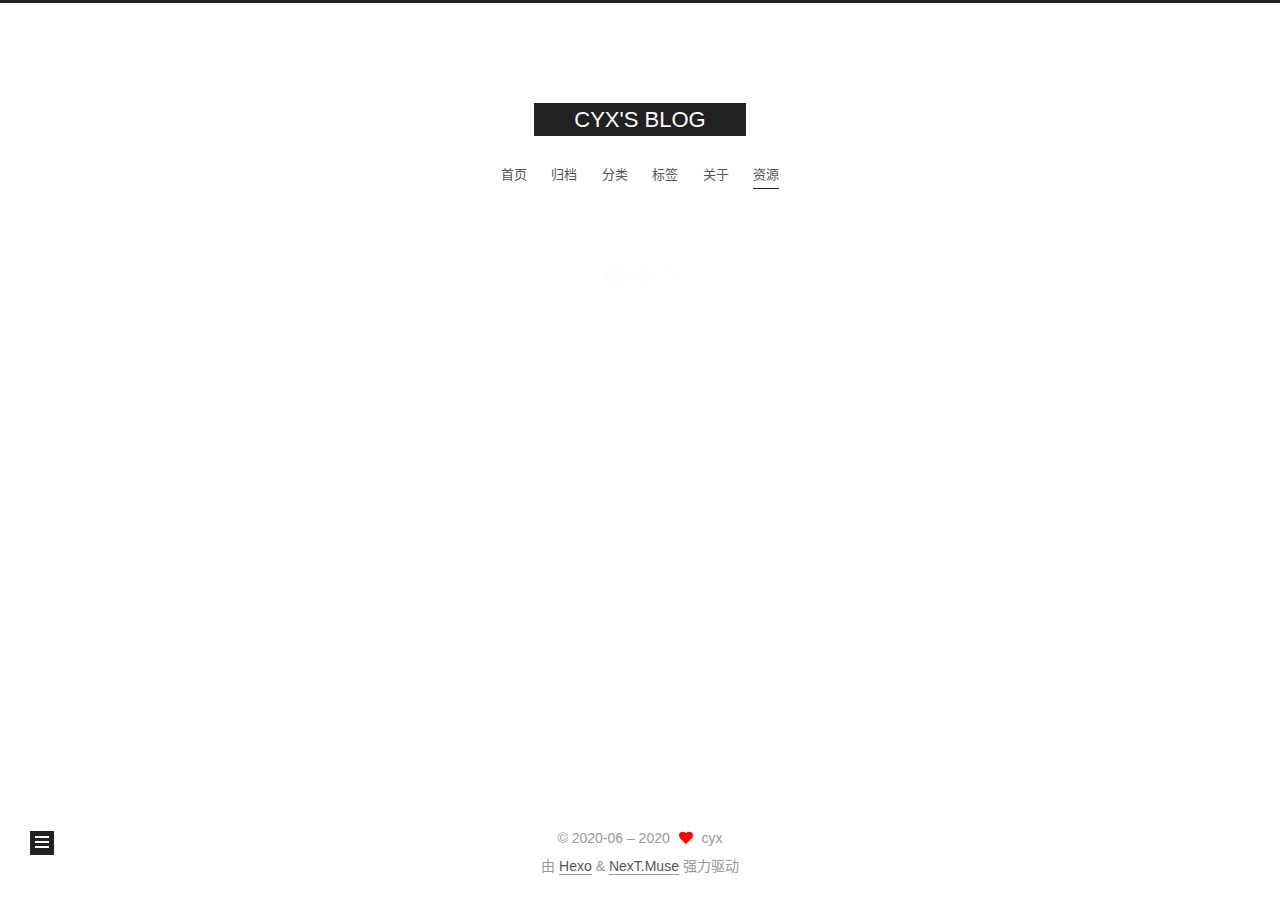
<file: resources/index.html>
<!DOCTYPE html>
<html lang="zh-CN">
<head>
  <meta charset="UTF-8">
<meta name="viewport" content="width=device-width, initial-scale=1, maximum-scale=2">
<meta name="theme-color" content="#222">
<meta name="generator" content="Hexo 4.2.1">
  <link rel="apple-touch-icon" sizes="180x180" href="/images/apple-touch-icon-next.png">
  <link rel="icon" type="image/png" sizes="32x32" href="/images/favicon-32x32-next.png">
  <link rel="icon" type="image/png" sizes="16x16" href="/images/favicon-16x16-next.png">
  <link rel="mask-icon" href="/images/logo.svg" color="#222">

<link rel="stylesheet" href="/css/main.css">


<link rel="stylesheet" href="/lib/font-awesome/css/all.min.css">

<script id="hexo-configurations">
    var NexT = window.NexT || {};
    var CONFIG = {"hostname":"yoursite.com","root":"/","scheme":"Muse","version":"7.8.0","exturl":false,"sidebar":{"position":"left","display":"post","padding":18,"offset":12,"onmobile":false},"copycode":{"enable":false,"show_result":false,"style":null},"back2top":{"enable":true,"sidebar":false,"scrollpercent":false},"bookmark":{"enable":false,"color":"#222","save":"auto"},"fancybox":false,"mediumzoom":false,"lazyload":false,"pangu":false,"comments":{"style":"tabs","active":null,"storage":true,"lazyload":false,"nav":null},"algolia":{"hits":{"per_page":10},"labels":{"input_placeholder":"Search for Posts","hits_empty":"We didn't find any results for the search: ${query}","hits_stats":"${hits} results found in ${time} ms"}},"localsearch":{"enable":false,"trigger":"auto","top_n_per_article":1,"unescape":false,"preload":false},"motion":{"enable":true,"async":false,"transition":{"post_block":"fadeIn","post_header":"slideDownIn","post_body":"slideDownIn","coll_header":"slideLeftIn","sidebar":"slideUpIn"}}};
  </script>

  <meta name="description" content="try my best now">
<meta property="og:type" content="website">
<meta property="og:title" content="��Դ">
<meta property="og:url" content="http://yoursite.com/resources/index.html">
<meta property="og:site_name" content="CYX&#39;S BLOG">
<meta property="og:description" content="try my best now">
<meta property="og:locale" content="zh_CN">
<meta property="article:published_time" content="2020-06-22T04:04:05.000Z">
<meta property="article:modified_time" content="2020-06-22T04:06:09.272Z">
<meta property="article:author" content="cyx">
<meta name="twitter:card" content="summary">

<link rel="canonical" href="http://yoursite.com/resources/">


<script id="page-configurations">
  // https://hexo.io/docs/variables.html
  CONFIG.page = {
    sidebar: "",
    isHome : false,
    isPost : false,
    lang   : 'zh-CN'
  };
</script>

  <title>��Դ | CYX'S BLOG
</title>
  






  <noscript>
  <style>
  .use-motion .brand,
  .use-motion .menu-item,
  .sidebar-inner,
  .use-motion .post-block,
  .use-motion .pagination,
  .use-motion .comments,
  .use-motion .post-header,
  .use-motion .post-body,
  .use-motion .collection-header { opacity: initial; }

  .use-motion .site-title,
  .use-motion .site-subtitle {
    opacity: initial;
    top: initial;
  }

  .use-motion .logo-line-before i { left: initial; }
  .use-motion .logo-line-after i { right: initial; }
  </style>
</noscript>

</head>

<body itemscope itemtype="http://schema.org/WebPage">
  <div class="container use-motion">
    <div class="headband"></div>

    <header class="header" itemscope itemtype="http://schema.org/WPHeader">
      <div class="header-inner"><div class="site-brand-container">
  <div class="site-nav-toggle">
    <div class="toggle" aria-label="切换导航栏">
      <span class="toggle-line toggle-line-first"></span>
      <span class="toggle-line toggle-line-middle"></span>
      <span class="toggle-line toggle-line-last"></span>
    </div>
  </div>

  <div class="site-meta">

    <a href="/" class="brand" rel="start">
      <span class="logo-line-before"><i></i></span>
      <h1 class="site-title">CYX'S BLOG</h1>
      <span class="logo-line-after"><i></i></span>
    </a>
  </div>

  <div class="site-nav-right">
    <div class="toggle popup-trigger">
    </div>
  </div>
</div>




<nav class="site-nav">
  <ul id="menu" class="main-menu menu">
        <li class="menu-item menu-item-home">

    <a href="/" rel="section"><i class="home fa-fw"></i>首页</a>

  </li>
        <li class="menu-item menu-item-archives">

    <a href="/archives/" rel="section"><i class="archive fa-fw"></i>归档</a>

  </li>
        <li class="menu-item menu-item-categories">

    <a href="/categories/" rel="section"><i class="th fa-fw"></i>分类</a>

  </li>
        <li class="menu-item menu-item-tags">

    <a href="/tags/" rel="section"><i class="tags fa-fw"></i>标签</a>

  </li>
        <li class="menu-item menu-item-about">

    <a href="/about/" rel="section"><i class="user fa-fw"></i>关于</a>

  </li>
        <li class="menu-item menu-item-resources">

    <a href="/resources/" rel="section"><i class="download fa-fw"></i>资源</a>

  </li>
  </ul>
</nav>




</div>
    </header>

    
  <div class="back-to-top">
    <i class="fa fa-arrow-up"></i>
    <span>0%</span>
  </div>


    <main class="main">
      <div class="main-inner">
        <div class="content-wrap">
          
  
  

          <div class="content page posts-expand">
            

    
    
    
    <div class="post-block" lang="zh-CN">
      <header class="post-header">

<h1 class="post-title" itemprop="name headline">��Դ
</h1>

<div class="post-meta">
  

</div>

</header>

      
      
      
      <div class="post-body">
          
      </div>
      
      
      
    </div>
    

    
    
    


          </div>
          

<script>
  window.addEventListener('tabs:register', () => {
    let { activeClass } = CONFIG.comments;
    if (CONFIG.comments.storage) {
      activeClass = localStorage.getItem('comments_active') || activeClass;
    }
    if (activeClass) {
      let activeTab = document.querySelector(`a[href="#comment-${activeClass}"]`);
      if (activeTab) {
        activeTab.click();
      }
    }
  });
  if (CONFIG.comments.storage) {
    window.addEventListener('tabs:click', event => {
      if (!event.target.matches('.tabs-comment .tab-content .tab-pane')) return;
      let commentClass = event.target.classList[1];
      localStorage.setItem('comments_active', commentClass);
    });
  }
</script>

        </div>
          
  
  <div class="toggle sidebar-toggle">
    <span class="toggle-line toggle-line-first"></span>
    <span class="toggle-line toggle-line-middle"></span>
    <span class="toggle-line toggle-line-last"></span>
  </div>

  <aside class="sidebar">
    <div class="sidebar-inner">

      <ul class="sidebar-nav motion-element">
        <li class="sidebar-nav-toc">
          文章目录
        </li>
        <li class="sidebar-nav-overview">
          站点概览
        </li>
      </ul>

      <!--noindex-->
      <div class="post-toc-wrap sidebar-panel">
      </div>
      <!--/noindex-->

      <div class="site-overview-wrap sidebar-panel">
        <div class="site-author motion-element" itemprop="author" itemscope itemtype="http://schema.org/Person">
  <p class="site-author-name" itemprop="name">cyx</p>
  <div class="site-description" itemprop="description">try my best now</div>
</div>
<div class="site-state-wrap motion-element">
  <nav class="site-state">
      <div class="site-state-item site-state-posts">
          <a href="/archives/">
        
          <span class="site-state-item-count">1</span>
          <span class="site-state-item-name">日志</span>
        </a>
      </div>
  </nav>
</div>



      </div>

    </div>
  </aside>
  <div id="sidebar-dimmer"></div>


      </div>
    </main>

    <footer class="footer">
      <div class="footer-inner">
        

        

<div class="copyright">
  
  &copy; 2020-06 – 
  <span itemprop="copyrightYear">2020</span>
  <span class="with-love">
    <i class="fa fa-heart"></i>
  </span>
  <span class="author" itemprop="copyrightHolder">cyx</span>
</div>
  <div class="powered-by">由 <a href="https://hexo.io/" class="theme-link" rel="noopener" target="_blank">Hexo</a> & <a href="https://muse.theme-next.org/" class="theme-link" rel="noopener" target="_blank">NexT.Muse</a> 强力驱动
  </div>

        








      </div>
    </footer>
  </div>

  
  <script src="/lib/anime.min.js"></script>
  <script src="/lib/velocity/velocity.min.js"></script>
  <script src="/lib/velocity/velocity.ui.min.js"></script>

<script src="/js/utils.js"></script>

<script src="/js/motion.js"></script>


<script src="/js/schemes/muse.js"></script>


<script src="/js/next-boot.js"></script>




  















  

  

</body>
</html>
</file>
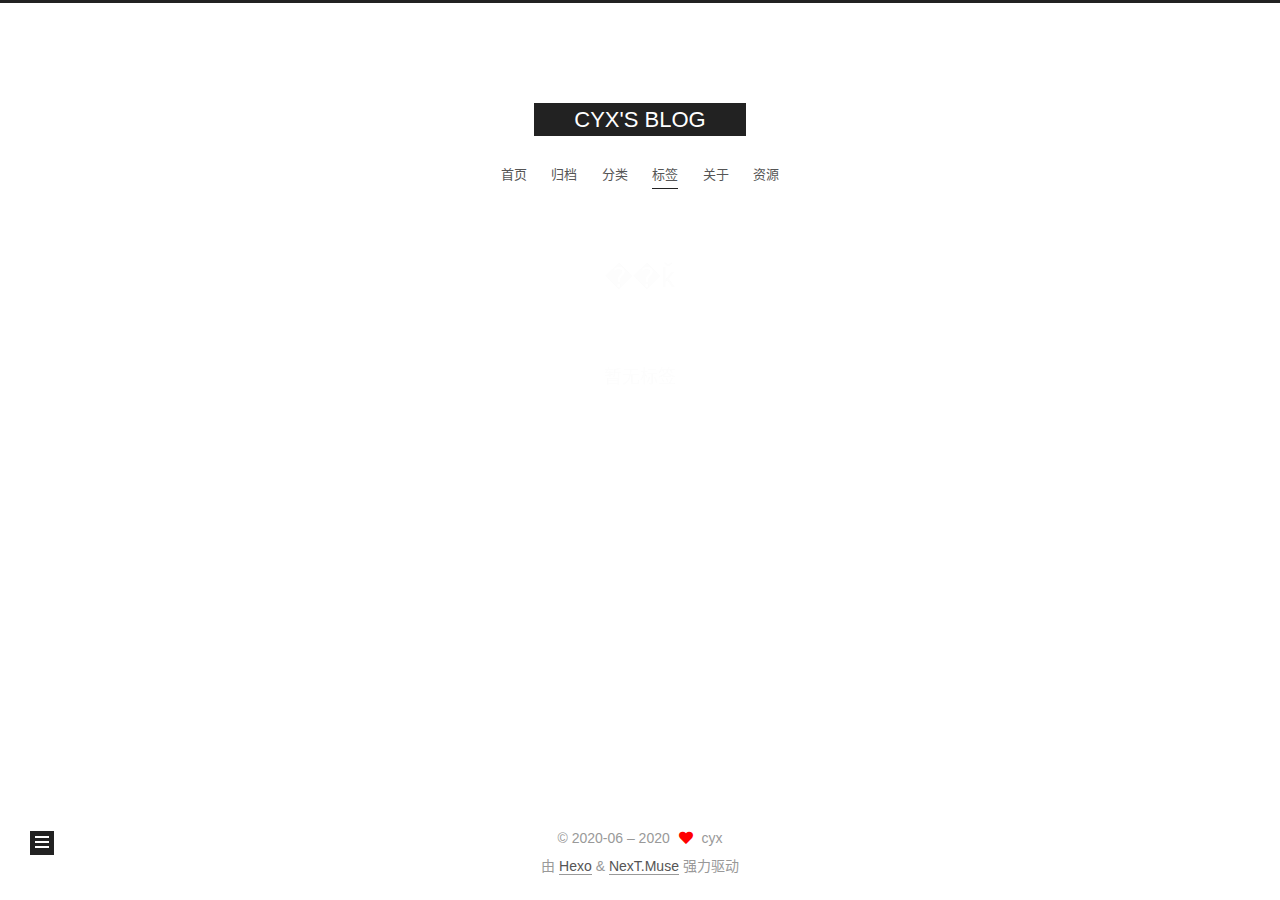
<file: tags/index.html>
<!DOCTYPE html>
<html lang="zh-CN">
<head>
  <meta charset="UTF-8">
<meta name="viewport" content="width=device-width, initial-scale=1, maximum-scale=2">
<meta name="theme-color" content="#222">
<meta name="generator" content="Hexo 4.2.1">
  <link rel="apple-touch-icon" sizes="180x180" href="/images/apple-touch-icon-next.png">
  <link rel="icon" type="image/png" sizes="32x32" href="/images/favicon-32x32-next.png">
  <link rel="icon" type="image/png" sizes="16x16" href="/images/favicon-16x16-next.png">
  <link rel="mask-icon" href="/images/logo.svg" color="#222">

<link rel="stylesheet" href="/css/main.css">


<link rel="stylesheet" href="/lib/font-awesome/css/all.min.css">

<script id="hexo-configurations">
    var NexT = window.NexT || {};
    var CONFIG = {"hostname":"yoursite.com","root":"/","scheme":"Muse","version":"7.8.0","exturl":false,"sidebar":{"position":"left","display":"post","padding":18,"offset":12,"onmobile":false},"copycode":{"enable":false,"show_result":false,"style":null},"back2top":{"enable":true,"sidebar":false,"scrollpercent":false},"bookmark":{"enable":false,"color":"#222","save":"auto"},"fancybox":false,"mediumzoom":false,"lazyload":false,"pangu":false,"comments":{"style":"tabs","active":null,"storage":true,"lazyload":false,"nav":null},"algolia":{"hits":{"per_page":10},"labels":{"input_placeholder":"Search for Posts","hits_empty":"We didn't find any results for the search: ${query}","hits_stats":"${hits} results found in ${time} ms"}},"localsearch":{"enable":false,"trigger":"auto","top_n_per_article":1,"unescape":false,"preload":false},"motion":{"enable":true,"async":false,"transition":{"post_block":"fadeIn","post_header":"slideDownIn","post_body":"slideDownIn","coll_header":"slideLeftIn","sidebar":"slideUpIn"}}};
  </script>

  <meta name="description" content="try my best now">
<meta property="og:type" content="website">
<meta property="og:title" content="��ǩ">
<meta property="og:url" content="http://yoursite.com/tags/index.html">
<meta property="og:site_name" content="CYX&#39;S BLOG">
<meta property="og:description" content="try my best now">
<meta property="og:locale" content="zh_CN">
<meta property="article:published_time" content="2020-06-22T04:03:47.000Z">
<meta property="article:modified_time" content="2020-06-22T04:05:15.029Z">
<meta property="article:author" content="cyx">
<meta name="twitter:card" content="summary">

<link rel="canonical" href="http://yoursite.com/tags/">


<script id="page-configurations">
  // https://hexo.io/docs/variables.html
  CONFIG.page = {
    sidebar: "",
    isHome : false,
    isPost : false,
    lang   : 'zh-CN'
  };
</script>

  <title>��ǩ | CYX'S BLOG
</title>
  






  <noscript>
  <style>
  .use-motion .brand,
  .use-motion .menu-item,
  .sidebar-inner,
  .use-motion .post-block,
  .use-motion .pagination,
  .use-motion .comments,
  .use-motion .post-header,
  .use-motion .post-body,
  .use-motion .collection-header { opacity: initial; }

  .use-motion .site-title,
  .use-motion .site-subtitle {
    opacity: initial;
    top: initial;
  }

  .use-motion .logo-line-before i { left: initial; }
  .use-motion .logo-line-after i { right: initial; }
  </style>
</noscript>

</head>

<body itemscope itemtype="http://schema.org/WebPage">
  <div class="container use-motion">
    <div class="headband"></div>

    <header class="header" itemscope itemtype="http://schema.org/WPHeader">
      <div class="header-inner"><div class="site-brand-container">
  <div class="site-nav-toggle">
    <div class="toggle" aria-label="切换导航栏">
      <span class="toggle-line toggle-line-first"></span>
      <span class="toggle-line toggle-line-middle"></span>
      <span class="toggle-line toggle-line-last"></span>
    </div>
  </div>

  <div class="site-meta">

    <a href="/" class="brand" rel="start">
      <span class="logo-line-before"><i></i></span>
      <h1 class="site-title">CYX'S BLOG</h1>
      <span class="logo-line-after"><i></i></span>
    </a>
  </div>

  <div class="site-nav-right">
    <div class="toggle popup-trigger">
    </div>
  </div>
</div>




<nav class="site-nav">
  <ul id="menu" class="main-menu menu">
        <li class="menu-item menu-item-home">

    <a href="/" rel="section"><i class="home fa-fw"></i>首页</a>

  </li>
        <li class="menu-item menu-item-archives">

    <a href="/archives/" rel="section"><i class="archive fa-fw"></i>归档</a>

  </li>
        <li class="menu-item menu-item-categories">

    <a href="/categories/" rel="section"><i class="th fa-fw"></i>分类</a>

  </li>
        <li class="menu-item menu-item-tags">

    <a href="/tags/" rel="section"><i class="tags fa-fw"></i>标签</a>

  </li>
        <li class="menu-item menu-item-about">

    <a href="/about/" rel="section"><i class="user fa-fw"></i>关于</a>

  </li>
        <li class="menu-item menu-item-resources">

    <a href="/resources/" rel="section"><i class="download fa-fw"></i>资源</a>

  </li>
  </ul>
</nav>




</div>
    </header>

    
  <div class="back-to-top">
    <i class="fa fa-arrow-up"></i>
    <span>0%</span>
  </div>


    <main class="main">
      <div class="main-inner">
        <div class="content-wrap">
          
  
  

          <div class="content page posts-expand">
            

    
    
    
    <div class="post-block" lang="zh-CN">
      <header class="post-header">

<h1 class="post-title" itemprop="name headline">��ǩ
</h1>

<div class="post-meta">
  

</div>

</header>

      
      
      
      <div class="post-body">
          <div class="tag-cloud">
            <div class="tag-cloud-title">
              暂无标签
            </div>
            <div class="tag-cloud-tags">
              
            </div>
          </div>
        
      </div>
      
      
      
    </div>
    

    
    
    


          </div>
          

<script>
  window.addEventListener('tabs:register', () => {
    let { activeClass } = CONFIG.comments;
    if (CONFIG.comments.storage) {
      activeClass = localStorage.getItem('comments_active') || activeClass;
    }
    if (activeClass) {
      let activeTab = document.querySelector(`a[href="#comment-${activeClass}"]`);
      if (activeTab) {
        activeTab.click();
      }
    }
  });
  if (CONFIG.comments.storage) {
    window.addEventListener('tabs:click', event => {
      if (!event.target.matches('.tabs-comment .tab-content .tab-pane')) return;
      let commentClass = event.target.classList[1];
      localStorage.setItem('comments_active', commentClass);
    });
  }
</script>

        </div>
          
  
  <div class="toggle sidebar-toggle">
    <span class="toggle-line toggle-line-first"></span>
    <span class="toggle-line toggle-line-middle"></span>
    <span class="toggle-line toggle-line-last"></span>
  </div>

  <aside class="sidebar">
    <div class="sidebar-inner">

      <ul class="sidebar-nav motion-element">
        <li class="sidebar-nav-toc">
          文章目录
        </li>
        <li class="sidebar-nav-overview">
          站点概览
        </li>
      </ul>

      <!--noindex-->
      <div class="post-toc-wrap sidebar-panel">
      </div>
      <!--/noindex-->

      <div class="site-overview-wrap sidebar-panel">
        <div class="site-author motion-element" itemprop="author" itemscope itemtype="http://schema.org/Person">
  <p class="site-author-name" itemprop="name">cyx</p>
  <div class="site-description" itemprop="description">try my best now</div>
</div>
<div class="site-state-wrap motion-element">
  <nav class="site-state">
      <div class="site-state-item site-state-posts">
          <a href="/archives/">
        
          <span class="site-state-item-count">1</span>
          <span class="site-state-item-name">日志</span>
        </a>
      </div>
  </nav>
</div>



      </div>

    </div>
  </aside>
  <div id="sidebar-dimmer"></div>


      </div>
    </main>

    <footer class="footer">
      <div class="footer-inner">
        

        

<div class="copyright">
  
  &copy; 2020-06 – 
  <span itemprop="copyrightYear">2020</span>
  <span class="with-love">
    <i class="fa fa-heart"></i>
  </span>
  <span class="author" itemprop="copyrightHolder">cyx</span>
</div>
  <div class="powered-by">由 <a href="https://hexo.io/" class="theme-link" rel="noopener" target="_blank">Hexo</a> & <a href="https://muse.theme-next.org/" class="theme-link" rel="noopener" target="_blank">NexT.Muse</a> 强力驱动
  </div>

        








      </div>
    </footer>
  </div>

  
  <script src="/lib/anime.min.js"></script>
  <script src="/lib/velocity/velocity.min.js"></script>
  <script src="/lib/velocity/velocity.ui.min.js"></script>

<script src="/js/utils.js"></script>

<script src="/js/motion.js"></script>


<script src="/js/schemes/muse.js"></script>


<script src="/js/next-boot.js"></script>




  















  

  

</body>
</html>
</file>
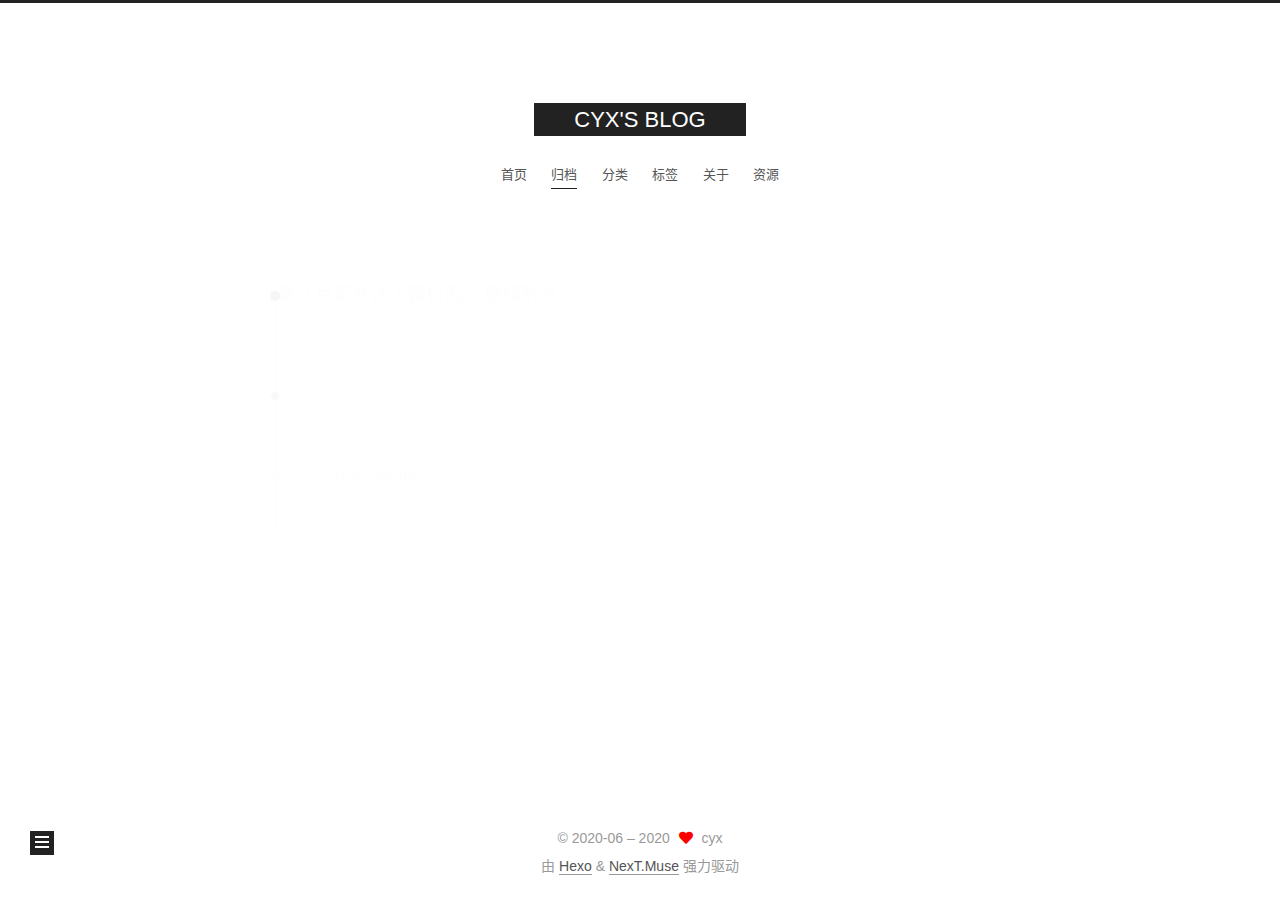
<file: archives/2020/index.html>
<!DOCTYPE html>
<html lang="zh-CN">
<head>
  <meta charset="UTF-8">
<meta name="viewport" content="width=device-width, initial-scale=1, maximum-scale=2">
<meta name="theme-color" content="#222">
<meta name="generator" content="Hexo 4.2.1">
  <link rel="apple-touch-icon" sizes="180x180" href="/images/apple-touch-icon-next.png">
  <link rel="icon" type="image/png" sizes="32x32" href="/images/favicon-32x32-next.png">
  <link rel="icon" type="image/png" sizes="16x16" href="/images/favicon-16x16-next.png">
  <link rel="mask-icon" href="/images/logo.svg" color="#222">

<link rel="stylesheet" href="/css/main.css">


<link rel="stylesheet" href="/lib/font-awesome/css/all.min.css">

<script id="hexo-configurations">
    var NexT = window.NexT || {};
    var CONFIG = {"hostname":"yoursite.com","root":"/","scheme":"Muse","version":"7.8.0","exturl":false,"sidebar":{"position":"left","display":"post","padding":18,"offset":12,"onmobile":false},"copycode":{"enable":false,"show_result":false,"style":null},"back2top":{"enable":true,"sidebar":false,"scrollpercent":false},"bookmark":{"enable":false,"color":"#222","save":"auto"},"fancybox":false,"mediumzoom":false,"lazyload":false,"pangu":false,"comments":{"style":"tabs","active":null,"storage":true,"lazyload":false,"nav":null},"algolia":{"hits":{"per_page":10},"labels":{"input_placeholder":"Search for Posts","hits_empty":"We didn't find any results for the search: ${query}","hits_stats":"${hits} results found in ${time} ms"}},"localsearch":{"enable":false,"trigger":"auto","top_n_per_article":1,"unescape":false,"preload":false},"motion":{"enable":true,"async":false,"transition":{"post_block":"fadeIn","post_header":"slideDownIn","post_body":"slideDownIn","coll_header":"slideLeftIn","sidebar":"slideUpIn"}}};
  </script>

  <meta name="description" content="try my best now">
<meta property="og:type" content="website">
<meta property="og:title" content="CYX&#39;S BLOG">
<meta property="og:url" content="http://yoursite.com/archives/2020/index.html">
<meta property="og:site_name" content="CYX&#39;S BLOG">
<meta property="og:description" content="try my best now">
<meta property="og:locale" content="zh_CN">
<meta property="article:author" content="cyx">
<meta name="twitter:card" content="summary">

<link rel="canonical" href="http://yoursite.com/archives/2020/">


<script id="page-configurations">
  // https://hexo.io/docs/variables.html
  CONFIG.page = {
    sidebar: "",
    isHome : false,
    isPost : false,
    lang   : 'zh-CN'
  };
</script>

  <title>归档 | CYX'S BLOG</title>
  






  <noscript>
  <style>
  .use-motion .brand,
  .use-motion .menu-item,
  .sidebar-inner,
  .use-motion .post-block,
  .use-motion .pagination,
  .use-motion .comments,
  .use-motion .post-header,
  .use-motion .post-body,
  .use-motion .collection-header { opacity: initial; }

  .use-motion .site-title,
  .use-motion .site-subtitle {
    opacity: initial;
    top: initial;
  }

  .use-motion .logo-line-before i { left: initial; }
  .use-motion .logo-line-after i { right: initial; }
  </style>
</noscript>

</head>

<body itemscope itemtype="http://schema.org/WebPage">
  <div class="container use-motion">
    <div class="headband"></div>

    <header class="header" itemscope itemtype="http://schema.org/WPHeader">
      <div class="header-inner"><div class="site-brand-container">
  <div class="site-nav-toggle">
    <div class="toggle" aria-label="切换导航栏">
      <span class="toggle-line toggle-line-first"></span>
      <span class="toggle-line toggle-line-middle"></span>
      <span class="toggle-line toggle-line-last"></span>
    </div>
  </div>

  <div class="site-meta">

    <a href="/" class="brand" rel="start">
      <span class="logo-line-before"><i></i></span>
      <h1 class="site-title">CYX'S BLOG</h1>
      <span class="logo-line-after"><i></i></span>
    </a>
  </div>

  <div class="site-nav-right">
    <div class="toggle popup-trigger">
    </div>
  </div>
</div>




<nav class="site-nav">
  <ul id="menu" class="main-menu menu">
        <li class="menu-item menu-item-home">

    <a href="/" rel="section"><i class="home fa-fw"></i>首页</a>

  </li>
        <li class="menu-item menu-item-archives">

    <a href="/archives/" rel="section"><i class="archive fa-fw"></i>归档</a>

  </li>
        <li class="menu-item menu-item-categories">

    <a href="/categories/" rel="section"><i class="th fa-fw"></i>分类</a>

  </li>
        <li class="menu-item menu-item-tags">

    <a href="/tags/" rel="section"><i class="tags fa-fw"></i>标签</a>

  </li>
        <li class="menu-item menu-item-about">

    <a href="/about/" rel="section"><i class="user fa-fw"></i>关于</a>

  </li>
        <li class="menu-item menu-item-resources">

    <a href="/resources/" rel="section"><i class="download fa-fw"></i>资源</a>

  </li>
  </ul>
</nav>




</div>
    </header>

    
  <div class="back-to-top">
    <i class="fa fa-arrow-up"></i>
    <span>0%</span>
  </div>


    <main class="main">
      <div class="main-inner">
        <div class="content-wrap">
          

          <div class="content archive">
            

  
  
  
  <div class="post-block">
    <div class="posts-collapse">
      <div class="collection-title">
        <span class="collection-header">嗯..! 目前共计 1 篇日志。 继续努力。</span>
      </div>

      
    <div class="collection-year">
      <span class="collection-header">2020</span>
    </div>

  <article itemscope itemtype="http://schema.org/Article">
    <header class="post-header">

      <div class="post-meta">
        <time itemprop="dateCreated"
              datetime="2020-06-22T09:36:58+08:00"
              content="2020-06-22">
          06-22
        </time>
      </div>

      <div class="post-title">
          <a class="post-title-link" href="/2020/06/22/hello-world/" itemprop="url">
            <span itemprop="name">Hello World</span>
          </a>
      </div>

    </header>
  </article>


    </div>
  </div>
  
  
  

  



          </div>
          

<script>
  window.addEventListener('tabs:register', () => {
    let { activeClass } = CONFIG.comments;
    if (CONFIG.comments.storage) {
      activeClass = localStorage.getItem('comments_active') || activeClass;
    }
    if (activeClass) {
      let activeTab = document.querySelector(`a[href="#comment-${activeClass}"]`);
      if (activeTab) {
        activeTab.click();
      }
    }
  });
  if (CONFIG.comments.storage) {
    window.addEventListener('tabs:click', event => {
      if (!event.target.matches('.tabs-comment .tab-content .tab-pane')) return;
      let commentClass = event.target.classList[1];
      localStorage.setItem('comments_active', commentClass);
    });
  }
</script>

        </div>
          
  
  <div class="toggle sidebar-toggle">
    <span class="toggle-line toggle-line-first"></span>
    <span class="toggle-line toggle-line-middle"></span>
    <span class="toggle-line toggle-line-last"></span>
  </div>

  <aside class="sidebar">
    <div class="sidebar-inner">

      <ul class="sidebar-nav motion-element">
        <li class="sidebar-nav-toc">
          文章目录
        </li>
        <li class="sidebar-nav-overview">
          站点概览
        </li>
      </ul>

      <!--noindex-->
      <div class="post-toc-wrap sidebar-panel">
      </div>
      <!--/noindex-->

      <div class="site-overview-wrap sidebar-panel">
        <div class="site-author motion-element" itemprop="author" itemscope itemtype="http://schema.org/Person">
  <p class="site-author-name" itemprop="name">cyx</p>
  <div class="site-description" itemprop="description">try my best now</div>
</div>
<div class="site-state-wrap motion-element">
  <nav class="site-state">
      <div class="site-state-item site-state-posts">
          <a href="/archives/">
        
          <span class="site-state-item-count">1</span>
          <span class="site-state-item-name">日志</span>
        </a>
      </div>
  </nav>
</div>



      </div>

    </div>
  </aside>
  <div id="sidebar-dimmer"></div>


      </div>
    </main>

    <footer class="footer">
      <div class="footer-inner">
        

        

<div class="copyright">
  
  &copy; 2020-06 – 
  <span itemprop="copyrightYear">2020</span>
  <span class="with-love">
    <i class="fa fa-heart"></i>
  </span>
  <span class="author" itemprop="copyrightHolder">cyx</span>
</div>
  <div class="powered-by">由 <a href="https://hexo.io/" class="theme-link" rel="noopener" target="_blank">Hexo</a> & <a href="https://muse.theme-next.org/" class="theme-link" rel="noopener" target="_blank">NexT.Muse</a> 强力驱动
  </div>

        








      </div>
    </footer>
  </div>

  
  <script src="/lib/anime.min.js"></script>
  <script src="/lib/velocity/velocity.min.js"></script>
  <script src="/lib/velocity/velocity.ui.min.js"></script>

<script src="/js/utils.js"></script>

<script src="/js/motion.js"></script>


<script src="/js/schemes/muse.js"></script>


<script src="/js/next-boot.js"></script>




  















  

  

</body>
</html>
</file>
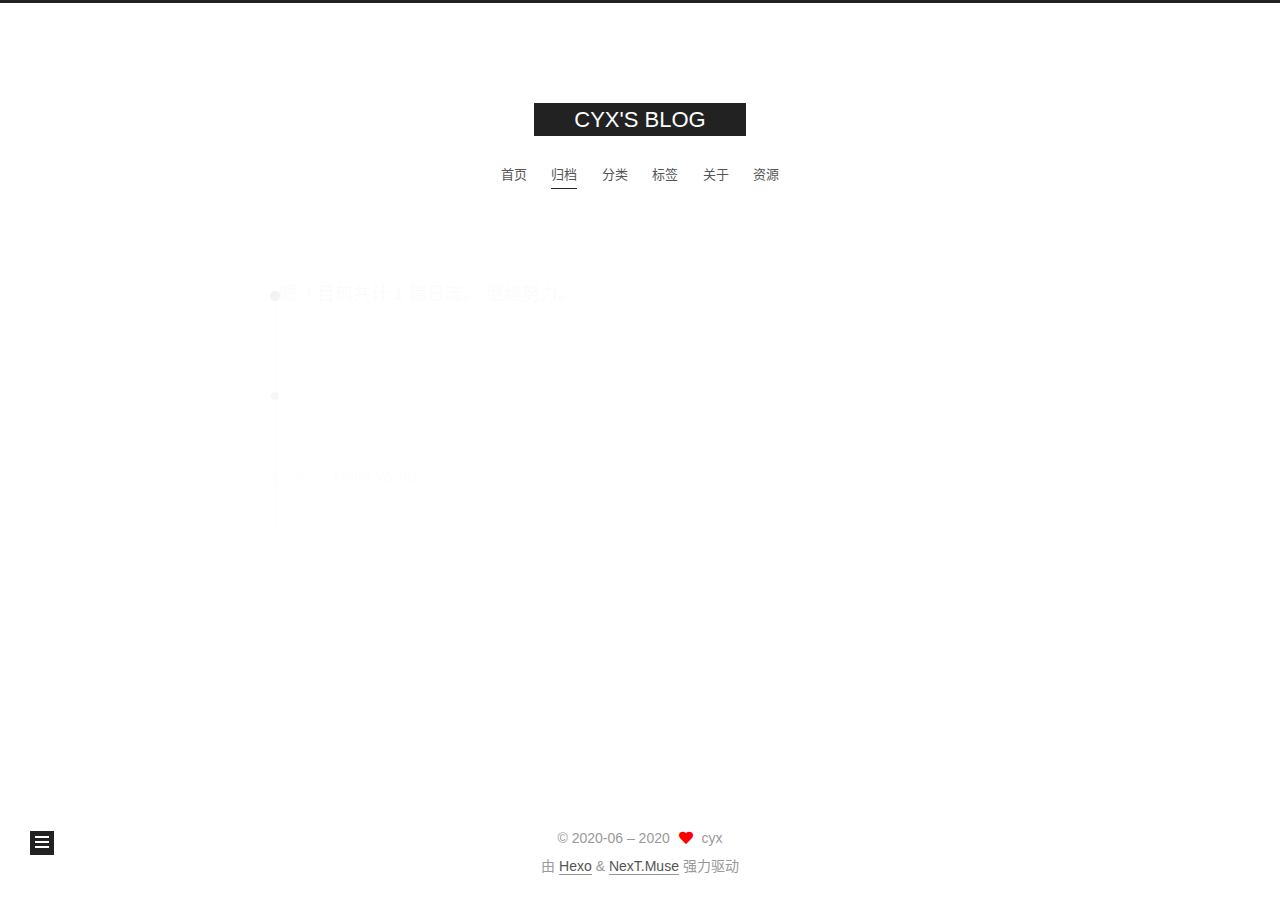
<file: archives/2020/06/index.html>
<!DOCTYPE html>
<html lang="zh-CN">
<head>
  <meta charset="UTF-8">
<meta name="viewport" content="width=device-width, initial-scale=1, maximum-scale=2">
<meta name="theme-color" content="#222">
<meta name="generator" content="Hexo 4.2.1">
  <link rel="apple-touch-icon" sizes="180x180" href="/images/apple-touch-icon-next.png">
  <link rel="icon" type="image/png" sizes="32x32" href="/images/favicon-32x32-next.png">
  <link rel="icon" type="image/png" sizes="16x16" href="/images/favicon-16x16-next.png">
  <link rel="mask-icon" href="/images/logo.svg" color="#222">

<link rel="stylesheet" href="/css/main.css">


<link rel="stylesheet" href="/lib/font-awesome/css/all.min.css">

<script id="hexo-configurations">
    var NexT = window.NexT || {};
    var CONFIG = {"hostname":"yoursite.com","root":"/","scheme":"Muse","version":"7.8.0","exturl":false,"sidebar":{"position":"left","display":"post","padding":18,"offset":12,"onmobile":false},"copycode":{"enable":false,"show_result":false,"style":null},"back2top":{"enable":true,"sidebar":false,"scrollpercent":false},"bookmark":{"enable":false,"color":"#222","save":"auto"},"fancybox":false,"mediumzoom":false,"lazyload":false,"pangu":false,"comments":{"style":"tabs","active":null,"storage":true,"lazyload":false,"nav":null},"algolia":{"hits":{"per_page":10},"labels":{"input_placeholder":"Search for Posts","hits_empty":"We didn't find any results for the search: ${query}","hits_stats":"${hits} results found in ${time} ms"}},"localsearch":{"enable":false,"trigger":"auto","top_n_per_article":1,"unescape":false,"preload":false},"motion":{"enable":true,"async":false,"transition":{"post_block":"fadeIn","post_header":"slideDownIn","post_body":"slideDownIn","coll_header":"slideLeftIn","sidebar":"slideUpIn"}}};
  </script>

  <meta name="description" content="try my best now">
<meta property="og:type" content="website">
<meta property="og:title" content="CYX&#39;S BLOG">
<meta property="og:url" content="http://yoursite.com/archives/2020/06/index.html">
<meta property="og:site_name" content="CYX&#39;S BLOG">
<meta property="og:description" content="try my best now">
<meta property="og:locale" content="zh_CN">
<meta property="article:author" content="cyx">
<meta name="twitter:card" content="summary">

<link rel="canonical" href="http://yoursite.com/archives/2020/06/">


<script id="page-configurations">
  // https://hexo.io/docs/variables.html
  CONFIG.page = {
    sidebar: "",
    isHome : false,
    isPost : false,
    lang   : 'zh-CN'
  };
</script>

  <title>归档 | CYX'S BLOG</title>
  






  <noscript>
  <style>
  .use-motion .brand,
  .use-motion .menu-item,
  .sidebar-inner,
  .use-motion .post-block,
  .use-motion .pagination,
  .use-motion .comments,
  .use-motion .post-header,
  .use-motion .post-body,
  .use-motion .collection-header { opacity: initial; }

  .use-motion .site-title,
  .use-motion .site-subtitle {
    opacity: initial;
    top: initial;
  }

  .use-motion .logo-line-before i { left: initial; }
  .use-motion .logo-line-after i { right: initial; }
  </style>
</noscript>

</head>

<body itemscope itemtype="http://schema.org/WebPage">
  <div class="container use-motion">
    <div class="headband"></div>

    <header class="header" itemscope itemtype="http://schema.org/WPHeader">
      <div class="header-inner"><div class="site-brand-container">
  <div class="site-nav-toggle">
    <div class="toggle" aria-label="切换导航栏">
      <span class="toggle-line toggle-line-first"></span>
      <span class="toggle-line toggle-line-middle"></span>
      <span class="toggle-line toggle-line-last"></span>
    </div>
  </div>

  <div class="site-meta">

    <a href="/" class="brand" rel="start">
      <span class="logo-line-before"><i></i></span>
      <h1 class="site-title">CYX'S BLOG</h1>
      <span class="logo-line-after"><i></i></span>
    </a>
  </div>

  <div class="site-nav-right">
    <div class="toggle popup-trigger">
    </div>
  </div>
</div>




<nav class="site-nav">
  <ul id="menu" class="main-menu menu">
        <li class="menu-item menu-item-home">

    <a href="/" rel="section"><i class="home fa-fw"></i>首页</a>

  </li>
        <li class="menu-item menu-item-archives">

    <a href="/archives/" rel="section"><i class="archive fa-fw"></i>归档</a>

  </li>
        <li class="menu-item menu-item-categories">

    <a href="/categories/" rel="section"><i class="th fa-fw"></i>分类</a>

  </li>
        <li class="menu-item menu-item-tags">

    <a href="/tags/" rel="section"><i class="tags fa-fw"></i>标签</a>

  </li>
        <li class="menu-item menu-item-about">

    <a href="/about/" rel="section"><i class="user fa-fw"></i>关于</a>

  </li>
        <li class="menu-item menu-item-resources">

    <a href="/resources/" rel="section"><i class="download fa-fw"></i>资源</a>

  </li>
  </ul>
</nav>




</div>
    </header>

    
  <div class="back-to-top">
    <i class="fa fa-arrow-up"></i>
    <span>0%</span>
  </div>


    <main class="main">
      <div class="main-inner">
        <div class="content-wrap">
          

          <div class="content archive">
            

  
  
  
  <div class="post-block">
    <div class="posts-collapse">
      <div class="collection-title">
        <span class="collection-header">嗯..! 目前共计 1 篇日志。 继续努力。</span>
      </div>

      
    <div class="collection-year">
      <span class="collection-header">2020</span>
    </div>

  <article itemscope itemtype="http://schema.org/Article">
    <header class="post-header">

      <div class="post-meta">
        <time itemprop="dateCreated"
              datetime="2020-06-22T09:36:58+08:00"
              content="2020-06-22">
          06-22
        </time>
      </div>

      <div class="post-title">
          <a class="post-title-link" href="/2020/06/22/hello-world/" itemprop="url">
            <span itemprop="name">Hello World</span>
          </a>
      </div>

    </header>
  </article>


    </div>
  </div>
  
  
  

  



          </div>
          

<script>
  window.addEventListener('tabs:register', () => {
    let { activeClass } = CONFIG.comments;
    if (CONFIG.comments.storage) {
      activeClass = localStorage.getItem('comments_active') || activeClass;
    }
    if (activeClass) {
      let activeTab = document.querySelector(`a[href="#comment-${activeClass}"]`);
      if (activeTab) {
        activeTab.click();
      }
    }
  });
  if (CONFIG.comments.storage) {
    window.addEventListener('tabs:click', event => {
      if (!event.target.matches('.tabs-comment .tab-content .tab-pane')) return;
      let commentClass = event.target.classList[1];
      localStorage.setItem('comments_active', commentClass);
    });
  }
</script>

        </div>
          
  
  <div class="toggle sidebar-toggle">
    <span class="toggle-line toggle-line-first"></span>
    <span class="toggle-line toggle-line-middle"></span>
    <span class="toggle-line toggle-line-last"></span>
  </div>

  <aside class="sidebar">
    <div class="sidebar-inner">

      <ul class="sidebar-nav motion-element">
        <li class="sidebar-nav-toc">
          文章目录
        </li>
        <li class="sidebar-nav-overview">
          站点概览
        </li>
      </ul>

      <!--noindex-->
      <div class="post-toc-wrap sidebar-panel">
      </div>
      <!--/noindex-->

      <div class="site-overview-wrap sidebar-panel">
        <div class="site-author motion-element" itemprop="author" itemscope itemtype="http://schema.org/Person">
  <p class="site-author-name" itemprop="name">cyx</p>
  <div class="site-description" itemprop="description">try my best now</div>
</div>
<div class="site-state-wrap motion-element">
  <nav class="site-state">
      <div class="site-state-item site-state-posts">
          <a href="/archives/">
        
          <span class="site-state-item-count">1</span>
          <span class="site-state-item-name">日志</span>
        </a>
      </div>
  </nav>
</div>



      </div>

    </div>
  </aside>
  <div id="sidebar-dimmer"></div>


      </div>
    </main>

    <footer class="footer">
      <div class="footer-inner">
        

        

<div class="copyright">
  
  &copy; 2020-06 – 
  <span itemprop="copyrightYear">2020</span>
  <span class="with-love">
    <i class="fa fa-heart"></i>
  </span>
  <span class="author" itemprop="copyrightHolder">cyx</span>
</div>
  <div class="powered-by">由 <a href="https://hexo.io/" class="theme-link" rel="noopener" target="_blank">Hexo</a> & <a href="https://muse.theme-next.org/" class="theme-link" rel="noopener" target="_blank">NexT.Muse</a> 强力驱动
  </div>

        








      </div>
    </footer>
  </div>

  
  <script src="/lib/anime.min.js"></script>
  <script src="/lib/velocity/velocity.min.js"></script>
  <script src="/lib/velocity/velocity.ui.min.js"></script>

<script src="/js/utils.js"></script>

<script src="/js/motion.js"></script>


<script src="/js/schemes/muse.js"></script>


<script src="/js/next-boot.js"></script>




  















  

  

</body>
</html>
</file>
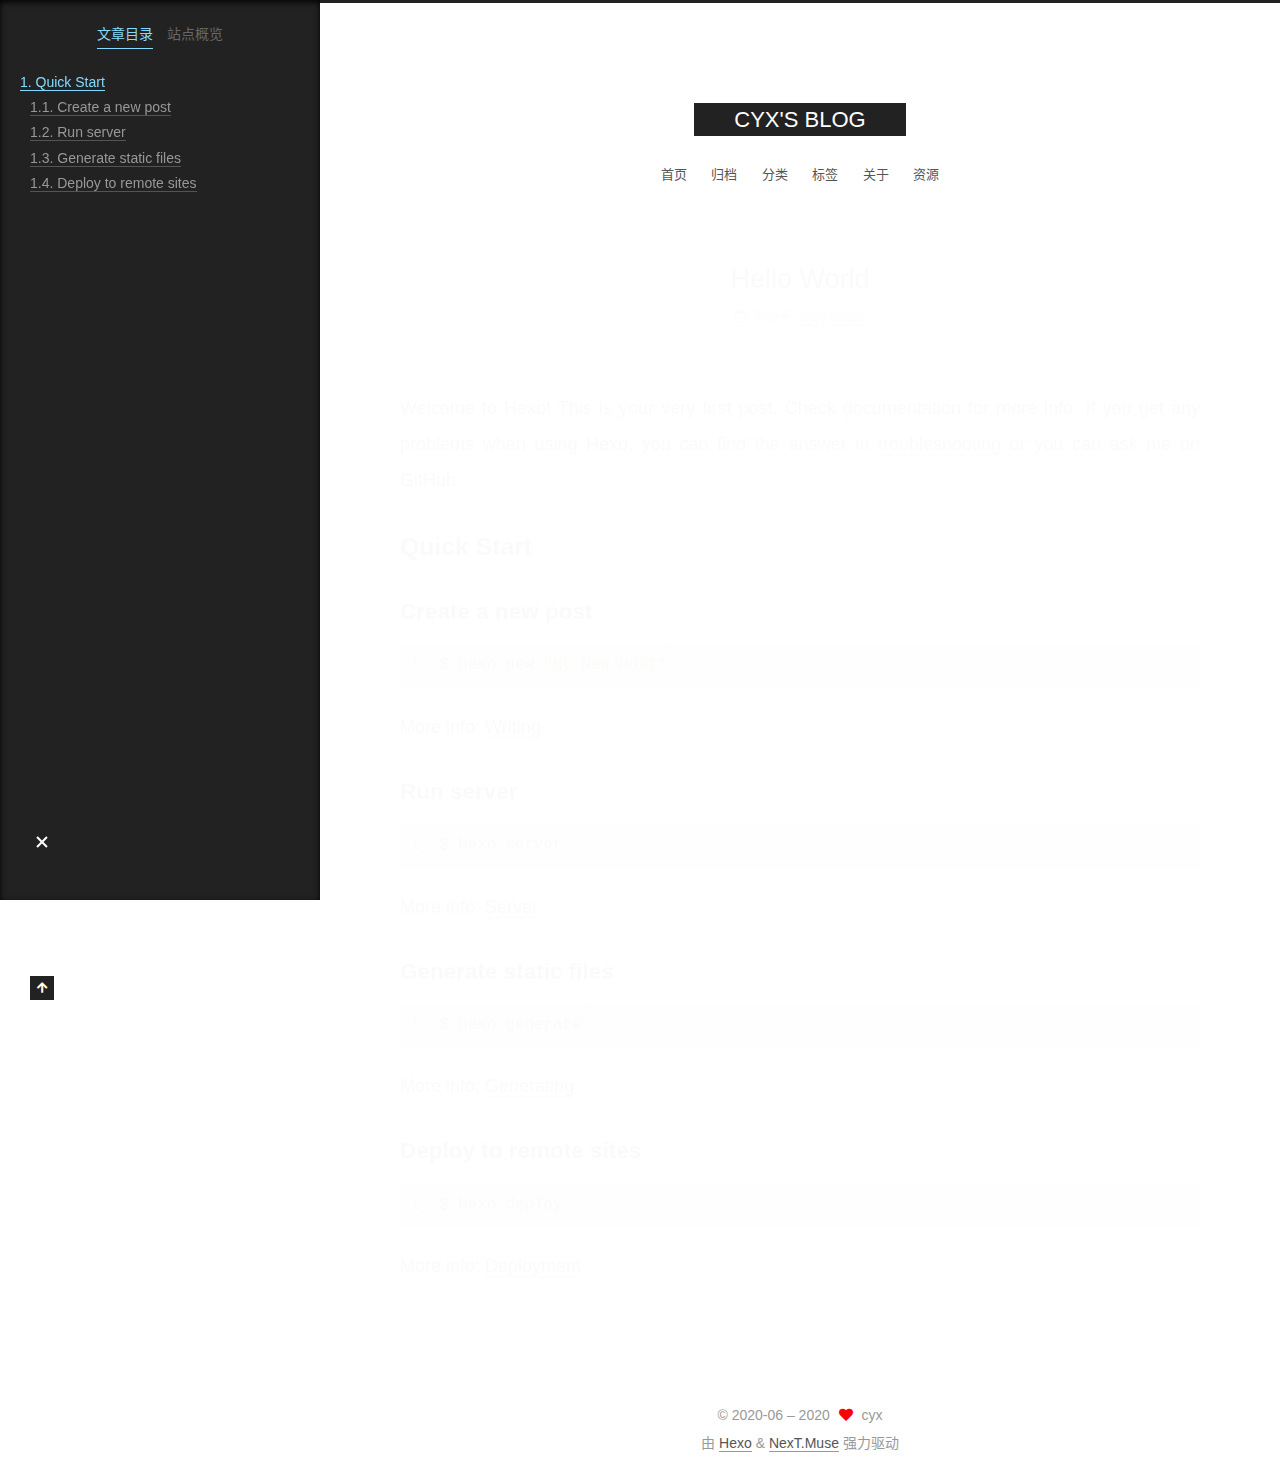
<file: 2020/06/22/hello-world/index.html>
<!DOCTYPE html>
<html lang="zh-CN">
<head>
  <meta charset="UTF-8">
<meta name="viewport" content="width=device-width, initial-scale=1, maximum-scale=2">
<meta name="theme-color" content="#222">
<meta name="generator" content="Hexo 4.2.1">
  <link rel="apple-touch-icon" sizes="180x180" href="/images/apple-touch-icon-next.png">
  <link rel="icon" type="image/png" sizes="32x32" href="/images/favicon-32x32-next.png">
  <link rel="icon" type="image/png" sizes="16x16" href="/images/favicon-16x16-next.png">
  <link rel="mask-icon" href="/images/logo.svg" color="#222">

<link rel="stylesheet" href="/css/main.css">


<link rel="stylesheet" href="/lib/font-awesome/css/all.min.css">

<script id="hexo-configurations">
    var NexT = window.NexT || {};
    var CONFIG = {"hostname":"yoursite.com","root":"/","scheme":"Muse","version":"7.8.0","exturl":false,"sidebar":{"position":"left","display":"post","padding":18,"offset":12,"onmobile":false},"copycode":{"enable":false,"show_result":false,"style":null},"back2top":{"enable":true,"sidebar":false,"scrollpercent":false},"bookmark":{"enable":false,"color":"#222","save":"auto"},"fancybox":false,"mediumzoom":false,"lazyload":false,"pangu":false,"comments":{"style":"tabs","active":null,"storage":true,"lazyload":false,"nav":null},"algolia":{"hits":{"per_page":10},"labels":{"input_placeholder":"Search for Posts","hits_empty":"We didn't find any results for the search: ${query}","hits_stats":"${hits} results found in ${time} ms"}},"localsearch":{"enable":false,"trigger":"auto","top_n_per_article":1,"unescape":false,"preload":false},"motion":{"enable":true,"async":false,"transition":{"post_block":"fadeIn","post_header":"slideDownIn","post_body":"slideDownIn","coll_header":"slideLeftIn","sidebar":"slideUpIn"}}};
  </script>

  <meta name="description" content="Welcome to Hexo! This is your very first post. Check documentation for more info. If you get any problems when using Hexo, you can find the answer in troubleshooting or you can ask me on GitHub. Quick">
<meta property="og:type" content="article">
<meta property="og:title" content="Hello World">
<meta property="og:url" content="http://yoursite.com/2020/06/22/hello-world/index.html">
<meta property="og:site_name" content="CYX&#39;S BLOG">
<meta property="og:description" content="Welcome to Hexo! This is your very first post. Check documentation for more info. If you get any problems when using Hexo, you can find the answer in troubleshooting or you can ask me on GitHub. Quick">
<meta property="og:locale" content="zh_CN">
<meta property="article:published_time" content="2020-06-22T01:36:58.988Z">
<meta property="article:modified_time" content="2020-06-22T01:36:58.988Z">
<meta property="article:author" content="cyx">
<meta name="twitter:card" content="summary">

<link rel="canonical" href="http://yoursite.com/2020/06/22/hello-world/">


<script id="page-configurations">
  // https://hexo.io/docs/variables.html
  CONFIG.page = {
    sidebar: "",
    isHome : false,
    isPost : true,
    lang   : 'zh-CN'
  };
</script>

  <title>Hello World | CYX'S BLOG</title>
  






  <noscript>
  <style>
  .use-motion .brand,
  .use-motion .menu-item,
  .sidebar-inner,
  .use-motion .post-block,
  .use-motion .pagination,
  .use-motion .comments,
  .use-motion .post-header,
  .use-motion .post-body,
  .use-motion .collection-header { opacity: initial; }

  .use-motion .site-title,
  .use-motion .site-subtitle {
    opacity: initial;
    top: initial;
  }

  .use-motion .logo-line-before i { left: initial; }
  .use-motion .logo-line-after i { right: initial; }
  </style>
</noscript>

</head>

<body itemscope itemtype="http://schema.org/WebPage">
  <div class="container use-motion">
    <div class="headband"></div>

    <header class="header" itemscope itemtype="http://schema.org/WPHeader">
      <div class="header-inner"><div class="site-brand-container">
  <div class="site-nav-toggle">
    <div class="toggle" aria-label="切换导航栏">
      <span class="toggle-line toggle-line-first"></span>
      <span class="toggle-line toggle-line-middle"></span>
      <span class="toggle-line toggle-line-last"></span>
    </div>
  </div>

  <div class="site-meta">

    <a href="/" class="brand" rel="start">
      <span class="logo-line-before"><i></i></span>
      <h1 class="site-title">CYX'S BLOG</h1>
      <span class="logo-line-after"><i></i></span>
    </a>
  </div>

  <div class="site-nav-right">
    <div class="toggle popup-trigger">
    </div>
  </div>
</div>




<nav class="site-nav">
  <ul id="menu" class="main-menu menu">
        <li class="menu-item menu-item-home">

    <a href="/" rel="section"><i class="home fa-fw"></i>首页</a>

  </li>
        <li class="menu-item menu-item-archives">

    <a href="/archives/" rel="section"><i class="archive fa-fw"></i>归档</a>

  </li>
        <li class="menu-item menu-item-categories">

    <a href="/categories/" rel="section"><i class="th fa-fw"></i>分类</a>

  </li>
        <li class="menu-item menu-item-tags">

    <a href="/tags/" rel="section"><i class="tags fa-fw"></i>标签</a>

  </li>
        <li class="menu-item menu-item-about">

    <a href="/about/" rel="section"><i class="user fa-fw"></i>关于</a>

  </li>
        <li class="menu-item menu-item-resources">

    <a href="/resources/" rel="section"><i class="download fa-fw"></i>资源</a>

  </li>
  </ul>
</nav>




</div>
    </header>

    
  <div class="back-to-top">
    <i class="fa fa-arrow-up"></i>
    <span>0%</span>
  </div>


    <main class="main">
      <div class="main-inner">
        <div class="content-wrap">
          

          <div class="content post posts-expand">
            

    
  
  
  <article itemscope itemtype="http://schema.org/Article" class="post-block" lang="zh-CN">
    <link itemprop="mainEntityOfPage" href="http://yoursite.com/2020/06/22/hello-world/">

    <span hidden itemprop="author" itemscope itemtype="http://schema.org/Person">
      <meta itemprop="image" content="/images/avatar.gif">
      <meta itemprop="name" content="cyx">
      <meta itemprop="description" content="try my best now">
    </span>

    <span hidden itemprop="publisher" itemscope itemtype="http://schema.org/Organization">
      <meta itemprop="name" content="CYX'S BLOG">
    </span>
      <header class="post-header">
        <h1 class="post-title" itemprop="name headline">
          Hello World
        </h1>

        <div class="post-meta">
            <span class="post-meta-item">
              <span class="post-meta-item-icon">
                <i class="far fa-calendar"></i>
              </span>
              <span class="post-meta-item-text">发表于</span>

              <time title="创建时间：2020-06-22 09:36:58" itemprop="dateCreated datePublished" datetime="2020-06-22T09:36:58+08:00">2020-06-22</time>
            </span>

          

        </div>
      </header>

    
    
    
    <div class="post-body" itemprop="articleBody">

      
        <p>Welcome to <a href="https://hexo.io/" target="_blank" rel="noopener">Hexo</a>! This is your very first post. Check <a href="https://hexo.io/docs/" target="_blank" rel="noopener">documentation</a> for more info. If you get any problems when using Hexo, you can find the answer in <a href="https://hexo.io/docs/troubleshooting.html" target="_blank" rel="noopener">troubleshooting</a> or you can ask me on <a href="https://github.com/hexojs/hexo/issues" target="_blank" rel="noopener">GitHub</a>.</p>
<h2 id="Quick-Start"><a href="#Quick-Start" class="headerlink" title="Quick Start"></a>Quick Start</h2><h3 id="Create-a-new-post"><a href="#Create-a-new-post" class="headerlink" title="Create a new post"></a>Create a new post</h3><figure class="highlight bash"><table><tr><td class="gutter"><pre><span class="line">1</span><br></pre></td><td class="code"><pre><span class="line">$ hexo new <span class="string">"My New Post"</span></span><br></pre></td></tr></table></figure>

<p>More info: <a href="https://hexo.io/docs/writing.html" target="_blank" rel="noopener">Writing</a></p>
<h3 id="Run-server"><a href="#Run-server" class="headerlink" title="Run server"></a>Run server</h3><figure class="highlight bash"><table><tr><td class="gutter"><pre><span class="line">1</span><br></pre></td><td class="code"><pre><span class="line">$ hexo server</span><br></pre></td></tr></table></figure>

<p>More info: <a href="https://hexo.io/docs/server.html" target="_blank" rel="noopener">Server</a></p>
<h3 id="Generate-static-files"><a href="#Generate-static-files" class="headerlink" title="Generate static files"></a>Generate static files</h3><figure class="highlight bash"><table><tr><td class="gutter"><pre><span class="line">1</span><br></pre></td><td class="code"><pre><span class="line">$ hexo generate</span><br></pre></td></tr></table></figure>

<p>More info: <a href="https://hexo.io/docs/generating.html" target="_blank" rel="noopener">Generating</a></p>
<h3 id="Deploy-to-remote-sites"><a href="#Deploy-to-remote-sites" class="headerlink" title="Deploy to remote sites"></a>Deploy to remote sites</h3><figure class="highlight bash"><table><tr><td class="gutter"><pre><span class="line">1</span><br></pre></td><td class="code"><pre><span class="line">$ hexo deploy</span><br></pre></td></tr></table></figure>

<p>More info: <a href="https://hexo.io/docs/one-command-deployment.html" target="_blank" rel="noopener">Deployment</a></p>

    </div>

    
    
    

      <footer class="post-footer">

        


        
      </footer>
    
  </article>
  
  
  



          </div>
          

<script>
  window.addEventListener('tabs:register', () => {
    let { activeClass } = CONFIG.comments;
    if (CONFIG.comments.storage) {
      activeClass = localStorage.getItem('comments_active') || activeClass;
    }
    if (activeClass) {
      let activeTab = document.querySelector(`a[href="#comment-${activeClass}"]`);
      if (activeTab) {
        activeTab.click();
      }
    }
  });
  if (CONFIG.comments.storage) {
    window.addEventListener('tabs:click', event => {
      if (!event.target.matches('.tabs-comment .tab-content .tab-pane')) return;
      let commentClass = event.target.classList[1];
      localStorage.setItem('comments_active', commentClass);
    });
  }
</script>

        </div>
          
  
  <div class="toggle sidebar-toggle">
    <span class="toggle-line toggle-line-first"></span>
    <span class="toggle-line toggle-line-middle"></span>
    <span class="toggle-line toggle-line-last"></span>
  </div>

  <aside class="sidebar">
    <div class="sidebar-inner">

      <ul class="sidebar-nav motion-element">
        <li class="sidebar-nav-toc">
          文章目录
        </li>
        <li class="sidebar-nav-overview">
          站点概览
        </li>
      </ul>

      <!--noindex-->
      <div class="post-toc-wrap sidebar-panel">
          <div class="post-toc motion-element"><ol class="nav"><li class="nav-item nav-level-2"><a class="nav-link" href="#Quick-Start"><span class="nav-number">1.</span> <span class="nav-text">Quick Start</span></a><ol class="nav-child"><li class="nav-item nav-level-3"><a class="nav-link" href="#Create-a-new-post"><span class="nav-number">1.1.</span> <span class="nav-text">Create a new post</span></a></li><li class="nav-item nav-level-3"><a class="nav-link" href="#Run-server"><span class="nav-number">1.2.</span> <span class="nav-text">Run server</span></a></li><li class="nav-item nav-level-3"><a class="nav-link" href="#Generate-static-files"><span class="nav-number">1.3.</span> <span class="nav-text">Generate static files</span></a></li><li class="nav-item nav-level-3"><a class="nav-link" href="#Deploy-to-remote-sites"><span class="nav-number">1.4.</span> <span class="nav-text">Deploy to remote sites</span></a></li></ol></li></ol></div>
      </div>
      <!--/noindex-->

      <div class="site-overview-wrap sidebar-panel">
        <div class="site-author motion-element" itemprop="author" itemscope itemtype="http://schema.org/Person">
  <p class="site-author-name" itemprop="name">cyx</p>
  <div class="site-description" itemprop="description">try my best now</div>
</div>
<div class="site-state-wrap motion-element">
  <nav class="site-state">
      <div class="site-state-item site-state-posts">
          <a href="/archives/">
        
          <span class="site-state-item-count">1</span>
          <span class="site-state-item-name">日志</span>
        </a>
      </div>
  </nav>
</div>



      </div>

    </div>
  </aside>
  <div id="sidebar-dimmer"></div>


      </div>
    </main>

    <footer class="footer">
      <div class="footer-inner">
        

        

<div class="copyright">
  
  &copy; 2020-06 – 
  <span itemprop="copyrightYear">2020</span>
  <span class="with-love">
    <i class="fa fa-heart"></i>
  </span>
  <span class="author" itemprop="copyrightHolder">cyx</span>
</div>
  <div class="powered-by">由 <a href="https://hexo.io/" class="theme-link" rel="noopener" target="_blank">Hexo</a> & <a href="https://muse.theme-next.org/" class="theme-link" rel="noopener" target="_blank">NexT.Muse</a> 强力驱动
  </div>

        








      </div>
    </footer>
  </div>

  
  <script src="/lib/anime.min.js"></script>
  <script src="/lib/velocity/velocity.min.js"></script>
  <script src="/lib/velocity/velocity.ui.min.js"></script>

<script src="/js/utils.js"></script>

<script src="/js/motion.js"></script>


<script src="/js/schemes/muse.js"></script>


<script src="/js/next-boot.js"></script>




  















  

  

</body>
</html>
</file>
<file: css/main.css>
:root {
  --body-bg-color: #fff;
  --content-bg-color: #fff;
  --card-bg-color: #f5f5f5;
  --text-color: #555;
  --blockquote-color: #666;
  --link-color: #555;
  --link-hover-color: #222;
  --brand-color: #fff;
  --brand-hover-color: #fff;
  --table-row-odd-bg-color: #f9f9f9;
  --table-row-hover-bg-color: #f5f5f5;
  --menu-item-bg-color: #f5f5f5;
  --btn-default-bg: #222;
  --btn-default-color: #fff;
  --btn-default-border-color: #222;
  --btn-default-hover-bg: #fff;
  --btn-default-hover-color: #222;
  --btn-default-hover-border-color: #222;
}
html {
  line-height: 1.15; /* 1 */
  -webkit-text-size-adjust: 100%; /* 2 */
}
body {
  margin: 0;
}
main {
  display: block;
}
h1 {
  font-size: 2em;
  margin: 0.67em 0;
}
hr {
  box-sizing: content-box; /* 1 */
  height: 0; /* 1 */
  overflow: visible; /* 2 */
}
pre {
  font-family: monospace, monospace; /* 1 */
  font-size: 1em; /* 2 */
}
a {
  background: transparent;
}
abbr[title] {
  border-bottom: none; /* 1 */
  text-decoration: underline; /* 2 */
  text-decoration: underline dotted; /* 2 */
}
b,
strong {
  font-weight: bolder;
}
code,
kbd,
samp {
  font-family: monospace, monospace; /* 1 */
  font-size: 1em; /* 2 */
}
small {
  font-size: 80%;
}
sub,
sup {
  font-size: 75%;
  line-height: 0;
  position: relative;
  vertical-align: baseline;
}
sub {
  bottom: -0.25em;
}
sup {
  top: -0.5em;
}
img {
  border-style: none;
}
button,
input,
optgroup,
select,
textarea {
  font-family: inherit; /* 1 */
  font-size: 100%; /* 1 */
  line-height: 1.15; /* 1 */
  margin: 0; /* 2 */
}
button,
input {
/* 1 */
  overflow: visible;
}
button,
select {
/* 1 */
  text-transform: none;
}
button,
[type='button'],
[type='reset'],
[type='submit'] {
  -webkit-appearance: button;
}
button::-moz-focus-inner,
[type='button']::-moz-focus-inner,
[type='reset']::-moz-focus-inner,
[type='submit']::-moz-focus-inner {
  border-style: none;
  padding: 0;
}
button:-moz-focusring,
[type='button']:-moz-focusring,
[type='reset']:-moz-focusring,
[type='submit']:-moz-focusring {
  outline: 1px dotted ButtonText;
}
fieldset {
  padding: 0.35em 0.75em 0.625em;
}
legend {
  box-sizing: border-box; /* 1 */
  color: inherit; /* 2 */
  display: table; /* 1 */
  max-width: 100%; /* 1 */
  padding: 0; /* 3 */
  white-space: normal; /* 1 */
}
progress {
  vertical-align: baseline;
}
textarea {
  overflow: auto;
}
[type='checkbox'],
[type='radio'] {
  box-sizing: border-box; /* 1 */
  padding: 0; /* 2 */
}
[type='number']::-webkit-inner-spin-button,
[type='number']::-webkit-outer-spin-button {
  height: auto;
}
[type='search'] {
  outline-offset: -2px; /* 2 */
  -webkit-appearance: textfield; /* 1 */
}
[type='search']::-webkit-search-decoration {
  -webkit-appearance: none;
}
::-webkit-file-upload-button {
  font: inherit; /* 2 */
  -webkit-appearance: button; /* 1 */
}
details {
  display: block;
}
summary {
  display: list-item;
}
template {
  display: none;
}
[hidden] {
  display: none;
}
::selection {
  background: #262a30;
  color: #eee;
}
html,
body {
  height: 100%;
}
body {
  background: var(--body-bg-color);
  color: var(--text-color);
  font-family: 'Lato', "PingFang SC", "Microsoft YaHei", sans-serif;
  font-size: 1em;
  line-height: 2;
}
@media (max-width: 991px) {
  body {
    padding-left: 0 !important;
    padding-right: 0 !important;
  }
}
h1,
h2,
h3,
h4,
h5,
h6 {
  font-family: 'Lato', "PingFang SC", "Microsoft YaHei", sans-serif;
  font-weight: bold;
  line-height: 1.5;
  margin: 20px 0 15px;
}
h1 {
  font-size: 1.5em;
}
h2 {
  font-size: 1.375em;
}
h3 {
  font-size: 1.25em;
}
h4 {
  font-size: 1.125em;
}
h5 {
  font-size: 1em;
}
h6 {
  font-size: 0.875em;
}
p {
  margin: 0 0 20px 0;
}
a,
span.exturl {
  border-bottom: 1px solid #999;
  color: var(--link-color);
  outline: 0;
  text-decoration: none;
  overflow-wrap: break-word;
  word-wrap: break-word;
  cursor: pointer;
}
a:hover,
span.exturl:hover {
  border-bottom-color: var(--link-hover-color);
  color: var(--link-hover-color);
}
iframe,
img,
video {
  display: block;
  margin-left: auto;
  margin-right: auto;
  max-width: 100%;
}
hr {
  background-image: repeating-linear-gradient(-45deg, #ddd, #ddd 4px, transparent 4px, transparent 8px);
  border: 0;
  height: 3px;
  margin: 40px 0;
}
blockquote {
  border-left: 4px solid #ddd;
  color: var(--blockquote-color);
  margin: 0;
  padding: 0 15px;
}
blockquote cite::before {
  content: '-';
  padding: 0 5px;
}
dt {
  font-weight: bold;
}
dd {
  margin: 0;
  padding: 0;
}
kbd {
  background-color: #f5f5f5;
  background-image: linear-gradient(#eee, #fff, #eee);
  border: 1px solid #ccc;
  border-radius: 0.2em;
  box-shadow: 0.1em 0.1em 0.2em rgba(0,0,0,0.1);
  color: #555;
  font-family: inherit;
  padding: 0.1em 0.3em;
  white-space: nowrap;
}
.table-container {
  overflow: auto;
}
table {
  border-collapse: collapse;
  border-spacing: 0;
  font-size: 0.875em;
  margin: 0 0 20px 0;
  width: 100%;
}
tbody tr:nth-of-type(odd) {
  background: var(--table-row-odd-bg-color);
}
tbody tr:hover {
  background: var(--table-row-hover-bg-color);
}
caption,
th,
td {
  font-weight: normal;
  padding: 8px;
  vertical-align: middle;
}
th,
td {
  border: 1px solid #ddd;
  border-bottom: 3px solid #ddd;
}
th {
  font-weight: 700;
  padding-bottom: 10px;
}
td {
  border-bottom-width: 1px;
}
.btn {
  background: var(--btn-default-bg);
  border: 2px solid var(--btn-default-border-color);
  border-radius: 0;
  color: var(--btn-default-color);
  display: inline-block;
  font-size: 0.875em;
  line-height: 2;
  padding: 0 20px;
  text-decoration: none;
  transition-property: background-color;
  transition-delay: 0s;
  transition-duration: 0.2s;
  transition-timing-function: ease-in-out;
}
.btn:hover {
  background: var(--btn-default-hover-bg);
  border-color: var(--btn-default-hover-border-color);
  color: var(--btn-default-hover-color);
}
.btn + .btn {
  margin: 0 0 8px 8px;
}
.btn .fa-fw {
  text-align: left;
  width: 1.285714285714286em;
}
.toggle {
  line-height: 0;
}
.toggle .toggle-line {
  background: #fff;
  display: inline-block;
  height: 2px;
  left: 0;
  position: relative;
  top: 0;
  transition: all 0.4s;
  vertical-align: top;
  width: 100%;
}
.toggle .toggle-line:not(:first-child) {
  margin-top: 3px;
}
.toggle.toggle-arrow .toggle-line-first {
  left: 50%;
  top: 2px;
  transform: rotate(45deg);
  width: 50%;
}
.toggle.toggle-arrow .toggle-line-middle {
  left: 2px;
  width: 90%;
}
.toggle.toggle-arrow .toggle-line-last {
  left: 50%;
  top: -2px;
  transform: rotate(-45deg);
  width: 50%;
}
.toggle.toggle-close .toggle-line-first {
  transform: rotate(-45deg);
  top: 5px;
}
.toggle.toggle-close .toggle-line-middle {
  opacity: 0;
}
.toggle.toggle-close .toggle-line-last {
  transform: rotate(45deg);
  top: -5px;
}
.highlight,
pre {
  background: #f7f7f7;
  color: #4d4d4c;
  line-height: 1.6;
  margin: 0 auto 20px;
}
pre,
code {
  font-family: consolas, Menlo, monospace, "PingFang SC", "Microsoft YaHei";
}
code {
  background: #eee;
  border-radius: 3px;
  color: #555;
  padding: 2px 4px;
  overflow-wrap: break-word;
  word-wrap: break-word;
}
.highlight *::selection {
  background: #d6d6d6;
}
.highlight pre {
  border: 0;
  margin: 0;
  padding: 10px 0;
}
.highlight table {
  border: 0;
  margin: 0;
  width: auto;
}
.highlight td {
  border: 0;
  padding: 0;
}
.highlight figcaption {
  background: #eff2f3;
  color: #4d4d4c;
  display: flex;
  font-size: 0.875em;
  justify-content: space-between;
  line-height: 1.2;
  padding: 0.5em;
}
.highlight figcaption a {
  color: #4d4d4c;
}
.highlight figcaption a:hover {
  border-bottom-color: #4d4d4c;
}
.highlight .gutter {
  -moz-user-select: none;
  -ms-user-select: none;
  -webkit-user-select: none;
  user-select: none;
}
.highlight .gutter pre {
  background: #eff2f3;
  color: #869194;
  padding-left: 10px;
  padding-right: 10px;
  text-align: right;
}
.highlight .code pre {
  background: #f7f7f7;
  padding-left: 10px;
  width: 100%;
}
.gist table {
  width: auto;
}
.gist table td {
  border: 0;
}
pre {
  overflow: auto;
  padding: 10px;
}
pre code {
  background: none;
  color: #4d4d4c;
  font-size: 0.875em;
  padding: 0;
  text-shadow: none;
}
pre .deletion {
  background: #fdd;
}
pre .addition {
  background: #dfd;
}
pre .meta {
  color: #eab700;
  -moz-user-select: none;
  -ms-user-select: none;
  -webkit-user-select: none;
  user-select: none;
}
pre .comment {
  color: #8e908c;
}
pre .variable,
pre .attribute,
pre .tag,
pre .name,
pre .regexp,
pre .ruby .constant,
pre .xml .tag .title,
pre .xml .pi,
pre .xml .doctype,
pre .html .doctype,
pre .css .id,
pre .css .class,
pre .css .pseudo {
  color: #c82829;
}
pre .number,
pre .preprocessor,
pre .built_in,
pre .builtin-name,
pre .literal,
pre .params,
pre .constant,
pre .command {
  color: #f5871f;
}
pre .ruby .class .title,
pre .css .rules .attribute,
pre .string,
pre .symbol,
pre .value,
pre .inheritance,
pre .header,
pre .ruby .symbol,
pre .xml .cdata,
pre .special,
pre .formula {
  color: #718c00;
}
pre .title,
pre .css .hexcolor {
  color: #3e999f;
}
pre .function,
pre .python .decorator,
pre .python .title,
pre .ruby .function .title,
pre .ruby .title .keyword,
pre .perl .sub,
pre .javascript .title,
pre .coffeescript .title {
  color: #4271ae;
}
pre .keyword,
pre .javascript .function {
  color: #8959a8;
}
.blockquote-center {
  border-left: none;
  margin: 40px 0;
  padding: 0;
  position: relative;
  text-align: center;
}
.blockquote-center .fa {
  display: block;
  opacity: 0.6;
  position: absolute;
  width: 100%;
}
.blockquote-center .fa-quote-left {
  border-top: 1px solid #ccc;
  text-align: left;
  top: -20px;
}
.blockquote-center .fa-quote-right {
  border-bottom: 1px solid #ccc;
  text-align: right;
  bottom: -20px;
}
.blockquote-center p,
.blockquote-center div {
  text-align: center;
}
.post-body .group-picture img {
  margin: 0 auto;
  padding: 0 3px;
}
.group-picture-row {
  margin-bottom: 6px;
  overflow: hidden;
}
.group-picture-column {
  float: left;
  margin-bottom: 10px;
}
.post-body .label {
  color: #555;
  display: inline;
  padding: 0 2px;
}
.post-body .label.default {
  background: #f0f0f0;
}
.post-body .label.primary {
  background: #efe6f7;
}
.post-body .label.info {
  background: #e5f2f8;
}
.post-body .label.success {
  background: #e7f4e9;
}
.post-body .label.warning {
  background: #fcf6e1;
}
.post-body .label.danger {
  background: #fae8eb;
}
.post-body .tabs {
  margin-bottom: 20px;
}
.post-body .tabs,
.tabs-comment {
  display: block;
  padding-top: 10px;
  position: relative;
}
.post-body .tabs ul.nav-tabs,
.tabs-comment ul.nav-tabs {
  display: flex;
  flex-wrap: wrap;
  margin: 0;
  margin-bottom: -1px;
  padding: 0;
}
@media (max-width: 413px) {
  .post-body .tabs ul.nav-tabs,
  .tabs-comment ul.nav-tabs {
    display: block;
    margin-bottom: 5px;
  }
}
.post-body .tabs ul.nav-tabs li.tab,
.tabs-comment ul.nav-tabs li.tab {
  border-bottom: 1px solid #ddd;
  border-left: 1px solid transparent;
  border-right: 1px solid transparent;
  border-top: 3px solid transparent;
  flex-grow: 1;
  list-style-type: none;
  border-radius: 0 0 0 0;
}
@media (max-width: 413px) {
  .post-body .tabs ul.nav-tabs li.tab,
  .tabs-comment ul.nav-tabs li.tab {
    border-bottom: 1px solid transparent;
    border-left: 3px solid transparent;
    border-right: 1px solid transparent;
    border-top: 1px solid transparent;
  }
}
@media (max-width: 413px) {
  .post-body .tabs ul.nav-tabs li.tab,
  .tabs-comment ul.nav-tabs li.tab {
    border-radius: 0;
  }
}
.post-body .tabs ul.nav-tabs li.tab a,
.tabs-comment ul.nav-tabs li.tab a {
  border-bottom: initial;
  display: block;
  line-height: 1.8;
  outline: 0;
  padding: 0.25em 0.75em;
  text-align: center;
  transition-delay: 0s;
  transition-duration: 0.2s;
  transition-timing-function: ease-out;
}
.post-body .tabs ul.nav-tabs li.tab a i,
.tabs-comment ul.nav-tabs li.tab a i {
  width: 1.285714285714286em;
}
.post-body .tabs ul.nav-tabs li.tab.active,
.tabs-comment ul.nav-tabs li.tab.active {
  border-bottom: 1px solid transparent;
  border-left: 1px solid #ddd;
  border-right: 1px solid #ddd;
  border-top: 3px solid #fc6423;
}
@media (max-width: 413px) {
  .post-body .tabs ul.nav-tabs li.tab.active,
  .tabs-comment ul.nav-tabs li.tab.active {
    border-bottom: 1px solid #ddd;
    border-left: 3px solid #fc6423;
    border-right: 1px solid #ddd;
    border-top: 1px solid #ddd;
  }
}
.post-body .tabs ul.nav-tabs li.tab.active a,
.tabs-comment ul.nav-tabs li.tab.active a {
  color: var(--link-color);
  cursor: default;
}
.post-body .tabs .tab-content .tab-pane,
.tabs-comment .tab-content .tab-pane {
  border: 1px solid #ddd;
  border-top: 0;
  padding: 20px 20px 0 20px;
  border-radius: 0;
}
.post-body .tabs .tab-content .tab-pane:not(.active),
.tabs-comment .tab-content .tab-pane:not(.active) {
  display: none;
}
.post-body .tabs .tab-content .tab-pane.active,
.tabs-comment .tab-content .tab-pane.active {
  display: block;
}
.post-body .tabs .tab-content .tab-pane.active:nth-of-type(1),
.tabs-comment .tab-content .tab-pane.active:nth-of-type(1) {
  border-radius: 0 0 0 0;
}
@media (max-width: 413px) {
  .post-body .tabs .tab-content .tab-pane.active:nth-of-type(1),
  .tabs-comment .tab-content .tab-pane.active:nth-of-type(1) {
    border-radius: 0;
  }
}
.post-body .note {
  border-radius: 3px;
  margin-bottom: 20px;
  padding: 1em;
  position: relative;
  border: 1px solid #eee;
  border-left-width: 5px;
}
.post-body .note h2,
.post-body .note h3,
.post-body .note h4,
.post-body .note h5,
.post-body .note h6 {
  margin-top: 0;
  border-bottom: initial;
  margin-bottom: 0;
  padding-top: 0;
}
.post-body .note p:first-child,
.post-body .note ul:first-child,
.post-body .note ol:first-child,
.post-body .note table:first-child,
.post-body .note pre:first-child,
.post-body .note blockquote:first-child,
.post-body .note img:first-child {
  margin-top: 0;
}
.post-body .note p:last-child,
.post-body .note ul:last-child,
.post-body .note ol:last-child,
.post-body .note table:last-child,
.post-body .note pre:last-child,
.post-body .note blockquote:last-child,
.post-body .note img:last-child {
  margin-bottom: 0;
}
.post-body .note.default {
  border-left-color: #777;
}
.post-body .note.default h2,
.post-body .note.default h3,
.post-body .note.default h4,
.post-body .note.default h5,
.post-body .note.default h6 {
  color: #777;
}
.post-body .note.primary {
  border-left-color: #6f42c1;
}
.post-body .note.primary h2,
.post-body .note.primary h3,
.post-body .note.primary h4,
.post-body .note.primary h5,
.post-body .note.primary h6 {
  color: #6f42c1;
}
.post-body .note.info {
  border-left-color: #428bca;
}
.post-body .note.info h2,
.post-body .note.info h3,
.post-body .note.info h4,
.post-body .note.info h5,
.post-body .note.info h6 {
  color: #428bca;
}
.post-body .note.success {
  border-left-color: #5cb85c;
}
.post-body .note.success h2,
.post-body .note.success h3,
.post-body .note.success h4,
.post-body .note.success h5,
.post-body .note.success h6 {
  color: #5cb85c;
}
.post-body .note.warning {
  border-left-color: #f0ad4e;
}
.post-body .note.warning h2,
.post-body .note.warning h3,
.post-body .note.warning h4,
.post-body .note.warning h5,
.post-body .note.warning h6 {
  color: #f0ad4e;
}
.post-body .note.danger {
  border-left-color: #d9534f;
}
.post-body .note.danger h2,
.post-body .note.danger h3,
.post-body .note.danger h4,
.post-body .note.danger h5,
.post-body .note.danger h6 {
  color: #d9534f;
}
.pagination .prev,
.pagination .next,
.pagination .page-number,
.pagination .space {
  display: inline-block;
  margin: 0 10px;
  padding: 0 11px;
  position: relative;
  top: -1px;
}
@media (max-width: 767px) {
  .pagination .prev,
  .pagination .next,
  .pagination .page-number,
  .pagination .space {
    margin: 0 5px;
  }
}
.pagination {
  border-top: 1px solid #eee;
  margin: 120px 0 0;
  text-align: center;
}
.pagination .prev,
.pagination .next,
.pagination .page-number {
  border-bottom: 0;
  border-top: 1px solid #eee;
  transition-property: border-color;
  transition-delay: 0s;
  transition-duration: 0.2s;
  transition-timing-function: ease-in-out;
}
.pagination .prev:hover,
.pagination .next:hover,
.pagination .page-number:hover {
  border-top-color: #222;
}
.pagination .space {
  margin: 0;
  padding: 0;
}
.pagination .prev {
  margin-left: 0;
}
.pagination .next {
  margin-right: 0;
}
.pagination .page-number.current {
  background: #ccc;
  border-top-color: #ccc;
  color: #fff;
}
@media (max-width: 767px) {
  .pagination {
    border-top: none;
  }
  .pagination .prev,
  .pagination .next,
  .pagination .page-number {
    border-bottom: 1px solid #eee;
    border-top: 0;
    margin-bottom: 10px;
    padding: 0 10px;
  }
  .pagination .prev:hover,
  .pagination .next:hover,
  .pagination .page-number:hover {
    border-bottom-color: #222;
  }
}
.comments {
  margin-top: 60px;
  overflow: hidden;
}
.comment-button-group {
  display: flex;
  flex-wrap: wrap-reverse;
  justify-content: center;
  margin: 1em 0;
}
.comment-button-group .comment-button {
  margin: 0.1em 0.2em;
}
.comment-button-group .comment-button.active {
  background: var(--btn-default-hover-bg);
  border-color: var(--btn-default-hover-border-color);
  color: var(--btn-default-hover-color);
}
.comment-position {
  display: none;
}
.comment-position.active {
  display: block;
}
.tabs-comment {
  background: var(--content-bg-color);
  margin-top: 4em;
  padding-top: 0;
}
.tabs-comment .comments {
  border: 0;
  box-shadow: none;
  margin-top: 0;
  padding-top: 0;
}
.container {
  min-height: 100%;
  position: relative;
}
.main-inner {
  margin: 0 auto;
  width: 700px;
}
@media (min-width: 1200px) {
  .main-inner {
    width: 800px;
  }
}
@media (min-width: 1600px) {
  .main-inner {
    width: 900px;
  }
}
@media (max-width: 767px) {
  .content-wrap {
    padding: 0 20px;
  }
}
.header {
  background: transparent;
}
.header-inner {
  margin: 0 auto;
  width: 700px;
}
@media (min-width: 1200px) {
  .header-inner {
    width: 800px;
  }
}
@media (min-width: 1600px) {
  .header-inner {
    width: 900px;
  }
}
.site-brand-container {
  display: flex;
  flex-shrink: 0;
  padding: 0 10px;
}
.headband {
  background: #222;
  height: 3px;
}
.site-meta {
  flex-grow: 1;
  text-align: center;
}
@media (max-width: 767px) {
  .site-meta {
    text-align: center;
  }
}
.brand {
  border-bottom: none;
  color: var(--brand-color);
  display: inline-block;
  line-height: 1.375em;
  padding: 0 40px;
  position: relative;
}
.brand:hover {
  color: var(--brand-hover-color);
}
.site-title {
  font-family: 'Lato', "PingFang SC", "Microsoft YaHei", sans-serif;
  font-size: 1.375em;
  font-weight: normal;
  margin: 0;
}
.site-subtitle {
  color: #999;
  font-size: 0.8125em;
  margin: 10px 0;
}
.use-motion .brand {
  opacity: 0;
}
.use-motion .site-title,
.use-motion .site-subtitle,
.use-motion .custom-logo-image {
  opacity: 0;
  position: relative;
  top: -10px;
}
.site-nav-toggle,
.site-nav-right {
  display: none;
}
@media (max-width: 767px) {
  .site-nav-toggle,
  .site-nav-right {
    display: flex;
    flex-direction: column;
    justify-content: center;
  }
}
.site-nav-toggle .toggle,
.site-nav-right .toggle {
  color: var(--text-color);
  padding: 10px;
  width: 22px;
}
.site-nav-toggle .toggle .toggle-line,
.site-nav-right .toggle .toggle-line {
  background: var(--text-color);
  border-radius: 1px;
}
.site-nav {
  display: block;
}
@media (max-width: 767px) {
  .site-nav {
    clear: both;
    display: none;
  }
}
.site-nav.site-nav-on {
  display: block;
}
.menu {
  margin-top: 20px;
  padding-left: 0;
  text-align: center;
}
.menu-item {
  display: inline-block;
  list-style: none;
  margin: 0 10px;
}
@media (max-width: 767px) {
  .menu-item {
    display: block;
    margin-top: 10px;
  }
  .menu-item.menu-item-search {
    display: none;
  }
}
.menu-item a,
.menu-item span.exturl {
  border-bottom: 0;
  display: block;
  font-size: 0.8125em;
  transition-property: border-color;
  transition-delay: 0s;
  transition-duration: 0.2s;
  transition-timing-function: ease-in-out;
}
@media (hover: none) {
  .menu-item a:hover,
  .menu-item span.exturl:hover {
    border-bottom-color: transparent !important;
  }
}
.menu-item .fa,
.menu-item .fab,
.menu-item .far,
.menu-item .fas {
  margin-right: 8px;
}
.menu-item .badge {
  display: inline-block;
  font-weight: bold;
  line-height: 1;
  margin-left: 0.35em;
  margin-top: 0.35em;
  text-align: center;
  white-space: nowrap;
}
@media (max-width: 767px) {
  .menu-item .badge {
    float: right;
    margin-left: 0;
  }
}
.menu-item-active a,
.menu .menu-item a:hover,
.menu .menu-item span.exturl:hover {
  background: var(--menu-item-bg-color);
}
.use-motion .menu-item {
  opacity: 0;
}
.sidebar {
  background: #222;
  bottom: 0;
  box-shadow: inset 0 2px 6px #000;
  position: fixed;
  top: 0;
}
@media (max-width: 991px) {
  .sidebar {
    display: none;
  }
}
.sidebar-inner {
  color: #999;
  padding: 18px 10px;
  text-align: center;
}
.cc-license {
  margin-top: 10px;
  text-align: center;
}
.cc-license .cc-opacity {
  border-bottom: none;
  opacity: 0.7;
}
.cc-license .cc-opacity:hover {
  opacity: 0.9;
}
.cc-license img {
  display: inline-block;
}
.site-author-image {
  border: 2px solid #333;
  display: block;
  margin: 0 auto;
  max-width: 96px;
  padding: 2px;
  border-radius: 50%;
}
.site-author-name {
  color: #f5f5f5;
  font-weight: normal;
  margin: 5px 0 0;
  text-align: center;
}
.site-description {
  color: #999;
  font-size: 1em;
  margin-top: 5px;
  text-align: center;
}
.links-of-author {
  margin-top: 15px;
}
.links-of-author a,
.links-of-author span.exturl {
  border-bottom-color: #555;
  display: inline-block;
  font-size: 0.8125em;
  margin-bottom: 10px;
  margin-right: 10px;
  vertical-align: middle;
}
.links-of-author a::before,
.links-of-author span.exturl::before {
  background: #ff186b;
  border-radius: 50%;
  content: ' ';
  display: inline-block;
  height: 4px;
  margin-right: 3px;
  vertical-align: middle;
  width: 4px;
}
.sidebar-button {
  margin-top: 15px;
}
.sidebar-button a {
  border: 1px solid #fc6423;
  border-radius: 4px;
  color: #fc6423;
  display: inline-block;
  padding: 0 15px;
}
.sidebar-button a .fa,
.sidebar-button a .fab,
.sidebar-button a .far,
.sidebar-button a .fas {
  margin-right: 5px;
}
.sidebar-button a:hover {
  background: #fc6423;
  border: 1px solid #fc6423;
  color: #fff;
}
.sidebar-button a:hover .fa,
.sidebar-button a:hover .fab,
.sidebar-button a:hover .far,
.sidebar-button a:hover .fas {
  color: #fff;
}
.links-of-blogroll {
  font-size: 0.8125em;
  margin-top: 10px;
}
.links-of-blogroll-title {
  font-size: 0.875em;
  font-weight: 600;
  margin-top: 0;
}
.links-of-blogroll-list {
  list-style: none;
  margin: 0;
  padding: 0;
}
#sidebar-dimmer {
  display: none;
}
@media (max-width: 767px) {
  #sidebar-dimmer {
    background: #000;
    display: block;
    height: 100%;
    left: 100%;
    opacity: 0;
    position: fixed;
    top: 0;
    width: 100%;
    z-index: 1100;
  }
  .sidebar-active + #sidebar-dimmer {
    opacity: 0.7;
    transform: translateX(-100%);
    transition: opacity 0.5s;
  }
}
.sidebar-nav {
  margin: 0;
  padding-bottom: 20px;
  padding-left: 0;
}
.sidebar-nav li {
  border-bottom: 1px solid transparent;
  color: #666;
  cursor: pointer;
  display: inline-block;
  font-size: 0.875em;
}
.sidebar-nav li.sidebar-nav-overview {
  margin-left: 10px;
}
.sidebar-nav li:hover {
  color: #f5f5f5;
}
.sidebar-nav .sidebar-nav-active {
  border-bottom-color: #87daff;
  color: #87daff;
}
.sidebar-nav .sidebar-nav-active:hover {
  color: #87daff;
}
.sidebar-panel {
  display: none;
  overflow-x: hidden;
  overflow-y: auto;
}
.sidebar-panel-active {
  display: block;
}
.sidebar-toggle {
  background: #222;
  bottom: 45px;
  cursor: pointer;
  height: 14px;
  left: 30px;
  padding: 5px;
  position: fixed;
  width: 14px;
  z-index: 1300;
}
@media (max-width: 991px) {
  .sidebar-toggle {
    left: 20px;
    opacity: 0.8;
    display: none;
  }
}
.sidebar-toggle:hover .toggle-line {
  background: #87daff;
}
.post-toc {
  font-size: 0.875em;
}
.post-toc ol {
  list-style: none;
  margin: 0;
  padding: 0 2px 5px 10px;
  text-align: left;
}
.post-toc ol > ol {
  padding-left: 0;
}
.post-toc ol a {
  transition-property: all;
  transition-delay: 0s;
  transition-duration: 0.2s;
  transition-timing-function: ease-in-out;
}
.post-toc .nav-item {
  line-height: 1.8;
  overflow: hidden;
  text-overflow: ellipsis;
  white-space: nowrap;
}
.post-toc .nav .nav-child {
  display: none;
}
.post-toc .nav .active > .nav-child {
  display: block;
}
.post-toc .nav .active-current > .nav-child {
  display: block;
}
.post-toc .nav .active-current > .nav-child > .nav-item {
  display: block;
}
.post-toc .nav .active > a {
  border-bottom-color: #87daff;
  color: #87daff;
}
.post-toc .nav .active-current > a {
  color: #87daff;
}
.post-toc .nav .active-current > a:hover {
  color: #87daff;
}
.site-state {
  display: flex;
  justify-content: center;
  line-height: 1.4;
  margin-top: 10px;
  overflow: hidden;
  text-align: center;
  white-space: nowrap;
}
.site-state-item {
  padding: 0 15px;
}
.site-state-item:not(:first-child) {
  border-left: 1px solid #333;
}
.site-state-item a {
  border-bottom: none;
}
.site-state-item-count {
  display: block;
  font-size: 1.25em;
  font-weight: 600;
  text-align: center;
}
.site-state-item-name {
  color: inherit;
  font-size: 0.875em;
}
.footer {
  color: #999;
  font-size: 0.875em;
  padding: 20px 0;
}
.footer.footer-fixed {
  bottom: 0;
  left: 0;
  position: absolute;
  right: 0;
}
.footer-inner {
  box-sizing: border-box;
  margin: 0 auto;
  text-align: center;
  width: 700px;
}
@media (min-width: 1200px) {
  .footer-inner {
    width: 800px;
  }
}
@media (min-width: 1600px) {
  .footer-inner {
    width: 900px;
  }
}
.languages {
  display: inline-block;
  font-size: 1.125em;
  position: relative;
}
.languages .lang-select-label span {
  margin: 0 0.5em;
}
.languages .lang-select {
  height: 100%;
  left: 0;
  opacity: 0;
  position: absolute;
  top: 0;
  width: 100%;
}
.with-love {
  color: #ff0000;
  display: inline-block;
  margin: 0 5px;
}
.powered-by,
.theme-info {
  display: inline-block;
}
@-moz-keyframes iconAnimate {
  0%, 100% {
    transform: scale(1);
  }
  10%, 30% {
    transform: scale(0.9);
  }
  20%, 40%, 60%, 80% {
    transform: scale(1.1);
  }
  50%, 70% {
    transform: scale(1.1);
  }
}
@-webkit-keyframes iconAnimate {
  0%, 100% {
    transform: scale(1);
  }
  10%, 30% {
    transform: scale(0.9);
  }
  20%, 40%, 60%, 80% {
    transform: scale(1.1);
  }
  50%, 70% {
    transform: scale(1.1);
  }
}
@-o-keyframes iconAnimate {
  0%, 100% {
    transform: scale(1);
  }
  10%, 30% {
    transform: scale(0.9);
  }
  20%, 40%, 60%, 80% {
    transform: scale(1.1);
  }
  50%, 70% {
    transform: scale(1.1);
  }
}
@keyframes iconAnimate {
  0%, 100% {
    transform: scale(1);
  }
  10%, 30% {
    transform: scale(0.9);
  }
  20%, 40%, 60%, 80% {
    transform: scale(1.1);
  }
  50%, 70% {
    transform: scale(1.1);
  }
}
.back-to-top {
  font-size: 12px;
  text-align: center;
  transition-delay: 0s;
  transition-duration: 0.2s;
  transition-timing-function: ease-in-out;
}
.back-to-top {
  background: #222;
  bottom: -100px;
  box-sizing: border-box;
  color: #fff;
  cursor: pointer;
  left: 30px;
  opacity: 1;
  padding: 0 6px;
  position: fixed;
  transition-property: bottom;
  z-index: 1300;
  width: 24px;
}
.back-to-top span {
  display: none;
}
.back-to-top:hover {
  color: #87daff;
}
.back-to-top.back-to-top-on {
  bottom: 19px;
}
@media (max-width: 991px) {
  .back-to-top {
    left: 20px;
    opacity: 0.8;
  }
}
.post-body {
  font-family: 'Lato', "PingFang SC", "Microsoft YaHei", sans-serif;
  overflow-wrap: break-word;
  word-wrap: break-word;
}
@media (min-width: 1200px) {
  .post-body {
    font-size: 1.125em;
  }
}
.post-body .exturl .fa {
  font-size: 0.875em;
  margin-left: 4px;
}
.post-body .image-caption,
.post-body .figure .caption {
  color: #999;
  font-size: 0.875em;
  font-weight: bold;
  line-height: 1;
  margin: -20px auto 15px;
  text-align: center;
}
.post-sticky-flag {
  display: inline-block;
  transform: rotate(30deg);
}
.post-button {
  margin-top: 40px;
  text-align: center;
}
.use-motion .post-block,
.use-motion .pagination,
.use-motion .comments {
  opacity: 0;
}
.use-motion .post-header {
  opacity: 0;
}
.use-motion .post-body {
  opacity: 0;
}
.use-motion .collection-header {
  opacity: 0;
}
.posts-collapse {
  margin-left: 35px;
  position: relative;
}
@media (max-width: 767px) {
  .posts-collapse {
    margin-left: 0px;
    margin-right: 0px;
  }
}
.posts-collapse .collection-title {
  font-size: 1.125em;
  position: relative;
}
.posts-collapse .collection-title::before {
  background: #999;
  border: 1px solid #fff;
  border-radius: 50%;
  content: ' ';
  height: 10px;
  left: 0;
  margin-left: -6px;
  margin-top: -4px;
  position: absolute;
  top: 50%;
  width: 10px;
}
.posts-collapse .collection-year {
  font-size: 1.5em;
  font-weight: bold;
  margin: 60px 0;
  position: relative;
}
.posts-collapse .collection-year::before {
  background: #bbb;
  border-radius: 50%;
  content: ' ';
  height: 8px;
  left: 0;
  margin-left: -4px;
  margin-top: -4px;
  position: absolute;
  top: 50%;
  width: 8px;
}
.posts-collapse .collection-header {
  display: block;
  margin: 0 0 0 20px;
}
.posts-collapse .collection-header small {
  color: #bbb;
  margin-left: 5px;
}
.posts-collapse .post-header {
  border-bottom: 1px dashed #ccc;
  margin: 30px 0;
  padding-left: 15px;
  position: relative;
  transition-property: border;
  transition-delay: 0s;
  transition-duration: 0.2s;
  transition-timing-function: ease-in-out;
}
.posts-collapse .post-header::before {
  background: #bbb;
  border: 1px solid #fff;
  border-radius: 50%;
  content: ' ';
  height: 6px;
  left: 0;
  margin-left: -4px;
  position: absolute;
  top: 0.75em;
  transition-property: background;
  width: 6px;
  transition-delay: 0s;
  transition-duration: 0.2s;
  transition-timing-function: ease-in-out;
}
.posts-collapse .post-header:hover {
  border-bottom-color: #666;
}
.posts-collapse .post-header:hover::before {
  background: #222;
}
.posts-collapse .post-meta {
  display: inline;
  font-size: 0.75em;
  margin-right: 10px;
}
.posts-collapse .post-title {
  display: inline;
}
.posts-collapse .post-title a,
.posts-collapse .post-title span.exturl {
  border-bottom: none;
  color: var(--link-color);
}
.posts-collapse .post-title .fa-external-link-alt {
  font-size: 0.875em;
  margin-left: 5px;
}
.posts-collapse::before {
  background: #f5f5f5;
  content: ' ';
  height: 100%;
  left: 0;
  margin-left: -2px;
  position: absolute;
  top: 1.25em;
  width: 4px;
}
.post-eof {
  background: #ccc;
  height: 1px;
  margin: 80px auto 60px;
  text-align: center;
  width: 8%;
}
.post-block:last-of-type .post-eof {
  display: none;
}
.content {
  padding-top: 40px;
}
@media (min-width: 992px) {
  .post-body {
    text-align: justify;
  }
}
@media (max-width: 991px) {
  .post-body {
    text-align: justify;
  }
}
.post-body h1,
.post-body h2,
.post-body h3,
.post-body h4,
.post-body h5,
.post-body h6 {
  padding-top: 10px;
}
.post-body h1 .header-anchor,
.post-body h2 .header-anchor,
.post-body h3 .header-anchor,
.post-body h4 .header-anchor,
.post-body h5 .header-anchor,
.post-body h6 .header-anchor {
  border-bottom-style: none;
  color: #ccc;
  float: right;
  margin-left: 10px;
  visibility: hidden;
}
.post-body h1 .header-anchor:hover,
.post-body h2 .header-anchor:hover,
.post-body h3 .header-anchor:hover,
.post-body h4 .header-anchor:hover,
.post-body h5 .header-anchor:hover,
.post-body h6 .header-anchor:hover {
  color: inherit;
}
.post-body h1:hover .header-anchor,
.post-body h2:hover .header-anchor,
.post-body h3:hover .header-anchor,
.post-body h4:hover .header-anchor,
.post-body h5:hover .header-anchor,
.post-body h6:hover .header-anchor {
  visibility: visible;
}
.post-body iframe,
.post-body img,
.post-body video {
  margin-bottom: 20px;
}
.post-body .video-container {
  height: 0;
  margin-bottom: 20px;
  overflow: hidden;
  padding-top: 75%;
  position: relative;
  width: 100%;
}
.post-body .video-container iframe,
.post-body .video-container object,
.post-body .video-container embed {
  height: 100%;
  left: 0;
  margin: 0;
  position: absolute;
  top: 0;
  width: 100%;
}
.post-gallery {
  align-items: center;
  display: grid;
  grid-gap: 10px;
  grid-template-columns: 1fr 1fr 1fr;
  margin-bottom: 20px;
}
@media (max-width: 767px) {
  .post-gallery {
    grid-template-columns: 1fr 1fr;
  }
}
.post-gallery a {
  border: 0;
}
.post-gallery img {
  margin: 0;
}
.posts-expand .post-header {
  font-size: 1.125em;
}
.posts-expand .post-title {
  font-size: 1.5em;
  font-weight: normal;
  margin: initial;
  text-align: center;
  overflow-wrap: break-word;
  word-wrap: break-word;
}
.posts-expand .post-title-link {
  border-bottom: none;
  color: var(--link-color);
  display: inline-block;
  position: relative;
  vertical-align: top;
}
.posts-expand .post-title-link::before {
  background: var(--link-color);
  bottom: 0;
  content: '';
  height: 2px;
  left: 0;
  position: absolute;
  transform: scaleX(0);
  visibility: hidden;
  width: 100%;
  transition-delay: 0s;
  transition-duration: 0.2s;
  transition-timing-function: ease-in-out;
}
.posts-expand .post-title-link:hover::before {
  transform: scaleX(1);
  visibility: visible;
}
.posts-expand .post-title-link .fa-external-link-alt {
  font-size: 0.875em;
  margin-left: 5px;
}
.posts-expand .post-meta {
  color: #999;
  font-family: 'Lato', "PingFang SC", "Microsoft YaHei", sans-serif;
  font-size: 0.75em;
  margin: 3px 0 60px 0;
  text-align: center;
}
.posts-expand .post-meta .post-description {
  font-size: 0.875em;
  margin-top: 2px;
}
.posts-expand .post-meta time {
  border-bottom: 1px dashed #999;
  cursor: pointer;
}
.post-meta .post-meta-item + .post-meta-item::before {
  content: '|';
  margin: 0 0.5em;
}
.post-meta-divider {
  margin: 0 0.5em;
}
.post-meta-item-icon {
  margin-right: 3px;
}
@media (max-width: 991px) {
  .post-meta-item-icon {
    display: inline-block;
  }
}
@media (max-width: 991px) {
  .post-meta-item-text {
    display: none;
  }
}
.post-nav {
  border-top: 1px solid #eee;
  display: flex;
  justify-content: space-between;
  margin-top: 15px;
  padding: 10px 5px 0;
}
.post-nav-item {
  flex: 1;
}
.post-nav-item a {
  border-bottom: none;
  display: block;
  font-size: 0.875em;
  line-height: 1.6;
  position: relative;
}
.post-nav-item a:active {
  top: 2px;
}
.post-nav-item .fa {
  font-size: 0.75em;
}
.post-nav-item:first-child {
  margin-right: 15px;
}
.post-nav-item:first-child .fa {
  margin-right: 5px;
}
.post-nav-item:last-child {
  margin-left: 15px;
  text-align: right;
}
.post-nav-item:last-child .fa {
  margin-left: 5px;
}
.rtl.post-body p,
.rtl.post-body a,
.rtl.post-body h1,
.rtl.post-body h2,
.rtl.post-body h3,
.rtl.post-body h4,
.rtl.post-body h5,
.rtl.post-body h6,
.rtl.post-body li,
.rtl.post-body ul,
.rtl.post-body ol {
  direction: rtl;
  font-family: UKIJ Ekran;
}
.rtl.post-title {
  font-family: UKIJ Ekran;
}
.post-tags {
  margin-top: 40px;
  text-align: center;
}
.post-tags a {
  display: inline-block;
  font-size: 0.8125em;
}
.post-tags a:not(:last-child) {
  margin-right: 10px;
}
.post-widgets {
  border-top: 1px solid #eee;
  margin-top: 15px;
  text-align: center;
}
.wp_rating {
  height: 20px;
  line-height: 20px;
  margin-top: 10px;
  padding-top: 6px;
  text-align: center;
}
.social-like {
  display: flex;
  font-size: 0.875em;
  justify-content: center;
  text-align: center;
}
.reward-container {
  margin: 20px auto;
  padding: 10px 0;
  text-align: center;
  width: 90%;
}
.reward-container button {
  background: transparent;
  border: 1px solid #fc6423;
  border-radius: 0;
  color: #fc6423;
  cursor: pointer;
  line-height: 2;
  outline: 0;
  padding: 0 15px;
  vertical-align: text-top;
}
.reward-container button:hover {
  background: #fc6423;
  border: 1px solid transparent;
  color: #fa9366;
}
#qr {
  padding-top: 20px;
}
#qr a {
  border: 0;
}
#qr img {
  display: inline-block;
  margin: 0.8em 2em 0 2em;
  max-width: 100%;
  width: 180px;
}
#qr p {
  text-align: center;
}
.category-all-page .category-all-title {
  text-align: center;
}
.category-all-page .category-all {
  margin-top: 20px;
}
.category-all-page .category-list {
  list-style: none;
  margin: 0;
  padding: 0;
}
.category-all-page .category-list-item {
  margin: 5px 10px;
}
.category-all-page .category-list-count {
  color: #bbb;
}
.category-all-page .category-list-count::before {
  content: ' (';
  display: inline;
}
.category-all-page .category-list-count::after {
  content: ') ';
  display: inline;
}
.category-all-page .category-list-child {
  padding-left: 10px;
}
.event-list {
  padding: 0;
}
.event-list hr {
  background: #222;
  margin: 20px 0 45px 0;
}
.event-list hr::after {
  background: #222;
  color: #fff;
  content: 'NOW';
  display: inline-block;
  font-weight: bold;
  padding: 0 5px;
  text-align: right;
}
.event-list .event {
  background: #222;
  margin: 20px 0;
  min-height: 40px;
  padding: 15px 0 15px 10px;
}
.event-list .event .event-summary {
  color: #fff;
  margin: 0;
  padding-bottom: 3px;
}
.event-list .event .event-summary::before {
  animation: dot-flash 1s alternate infinite ease-in-out;
  color: #fff;
  content: '\f111';
  display: inline-block;
  font-size: 10px;
  margin-right: 25px;
  vertical-align: middle;
  font-family: 'Font Awesome 5 Free';
  font-weight: 900;
}
.event-list .event .event-relative-time {
  color: #bbb;
  display: inline-block;
  font-size: 12px;
  font-weight: normal;
  padding-left: 12px;
}
.event-list .event .event-details {
  color: #fff;
  display: block;
  line-height: 18px;
  margin-left: 56px;
  padding-bottom: 6px;
  padding-top: 3px;
  text-indent: -24px;
}
.event-list .event .event-details::before {
  color: #fff;
  display: inline-block;
  margin-right: 9px;
  text-align: center;
  text-indent: 0;
  width: 14px;
  font-family: 'Font Awesome 5 Free';
  font-weight: 900;
}
.event-list .event .event-details.event-location::before {
  content: '\f041';
}
.event-list .event .event-details.event-duration::before {
  content: '\f017';
}
.event-list .event-past {
  background: #f5f5f5;
}
.event-list .event-past .event-summary,
.event-list .event-past .event-details {
  color: #bbb;
  opacity: 0.9;
}
.event-list .event-past .event-summary::before,
.event-list .event-past .event-details::before {
  animation: none;
  color: #bbb;
}
@-moz-keyframes dot-flash {
  from {
    opacity: 1;
    transform: scale(1);
  }
  to {
    opacity: 0;
    transform: scale(0.8);
  }
}
@-webkit-keyframes dot-flash {
  from {
    opacity: 1;
    transform: scale(1);
  }
  to {
    opacity: 0;
    transform: scale(0.8);
  }
}
@-o-keyframes dot-flash {
  from {
    opacity: 1;
    transform: scale(1);
  }
  to {
    opacity: 0;
    transform: scale(0.8);
  }
}
@keyframes dot-flash {
  from {
    opacity: 1;
    transform: scale(1);
  }
  to {
    opacity: 0;
    transform: scale(0.8);
  }
}
ul.breadcrumb {
  font-size: 0.75em;
  list-style: none;
  margin: 1em 0;
  padding: 0 2em;
  text-align: center;
}
ul.breadcrumb li {
  display: inline;
}
ul.breadcrumb li + li::before {
  content: '/\00a0';
  font-weight: normal;
  padding: 0.5em;
}
ul.breadcrumb li + li:last-child {
  font-weight: bold;
}
.tag-cloud {
  text-align: center;
}
.tag-cloud a {
  display: inline-block;
  margin: 10px;
}
.tag-cloud a:hover {
  color: var(--link-hover-color) !important;
}
@media (max-width: 767px) {
  .header-inner,
  .main-inner,
  .footer-inner {
    width: auto;
  }
}
.header-inner {
  padding-top: 100px;
}
@media (max-width: 767px) {
  .header-inner {
    padding-top: 50px;
  }
}
.main-inner {
  padding-bottom: 60px;
}
.content {
  padding-top: 70px;
}
@media (max-width: 767px) {
  .content {
    padding-top: 35px;
  }
}
embed {
  display: block;
  margin: 0 auto 25px auto;
}
.custom-logo .site-meta-headline {
  text-align: center;
}
.custom-logo .site-title {
  color: #222;
  margin: 10px auto 0;
}
.custom-logo .site-title a {
  border: 0;
}
.custom-logo-image {
  background: #fff;
  margin: 0 auto;
  max-width: 150px;
  padding: 5px;
}
.brand {
  background: var(--btn-default-bg);
}
@media (max-width: 767px) {
  .site-nav {
    border-bottom: 1px solid #ddd;
    border-top: 1px solid #ddd;
    left: 0;
    margin: 0;
    padding: 0;
    width: 100%;
  }
}
@media (max-width: 767px) {
  .menu {
    text-align: left;
  }
}
.menu-item-active a,
.menu .menu-item a:hover,
.menu .menu-item span.exturl:hover {
  background: transparent;
  border-bottom: 1px solid var(--link-hover-color) !important;
}
@media (max-width: 767px) {
  .menu-item-active a,
  .menu .menu-item a:hover,
  .menu .menu-item span.exturl:hover {
    border-bottom: 1px dotted #ddd !important;
  }
}
@media (max-width: 767px) {
  .menu .menu-item {
    margin: 0 10px;
  }
}
.menu .menu-item a,
.menu .menu-item span.exturl {
  border-bottom: 1px solid transparent;
}
@media (max-width: 767px) {
  .menu .menu-item a,
  .menu .menu-item span.exturl {
    padding: 5px 10px;
  }
}
@media (min-width: 768px) {
  .menu .menu-item .fa,
  .menu .menu-item .fab,
  .menu .menu-item .far,
  .menu .menu-item .fas {
    display: block;
    line-height: 2;
    margin-right: 0;
    width: 100%;
  }
}
.menu .menu-item .badge {
  background: #eee;
  padding: 1px 4px;
}
.sub-menu {
  margin: 10px 0;
}
.sub-menu .menu-item {
  display: inline-block;
}
.sidebar {
  left: -320px;
}
.sidebar.sidebar-active {
  left: 0;
}
.sidebar {
  width: 320px;
  z-index: 1200;
  transition-delay: 0s;
  transition-duration: 0.2s;
  transition-timing-function: ease-out;
}
.sidebar a,
.sidebar span.exturl {
  border-bottom-color: #555;
  color: #999;
}
.sidebar a:hover,
.sidebar span.exturl:hover {
  border-bottom-color: #eee;
  color: #eee;
}
.links-of-blogroll-item {
  padding: 2px 10px;
}
.links-of-blogroll-item a,
.links-of-blogroll-item span.exturl {
  box-sizing: border-box;
  display: inline-block;
  max-width: 280px;
  overflow: hidden;
  text-overflow: ellipsis;
  white-space: nowrap;
}
</file>
